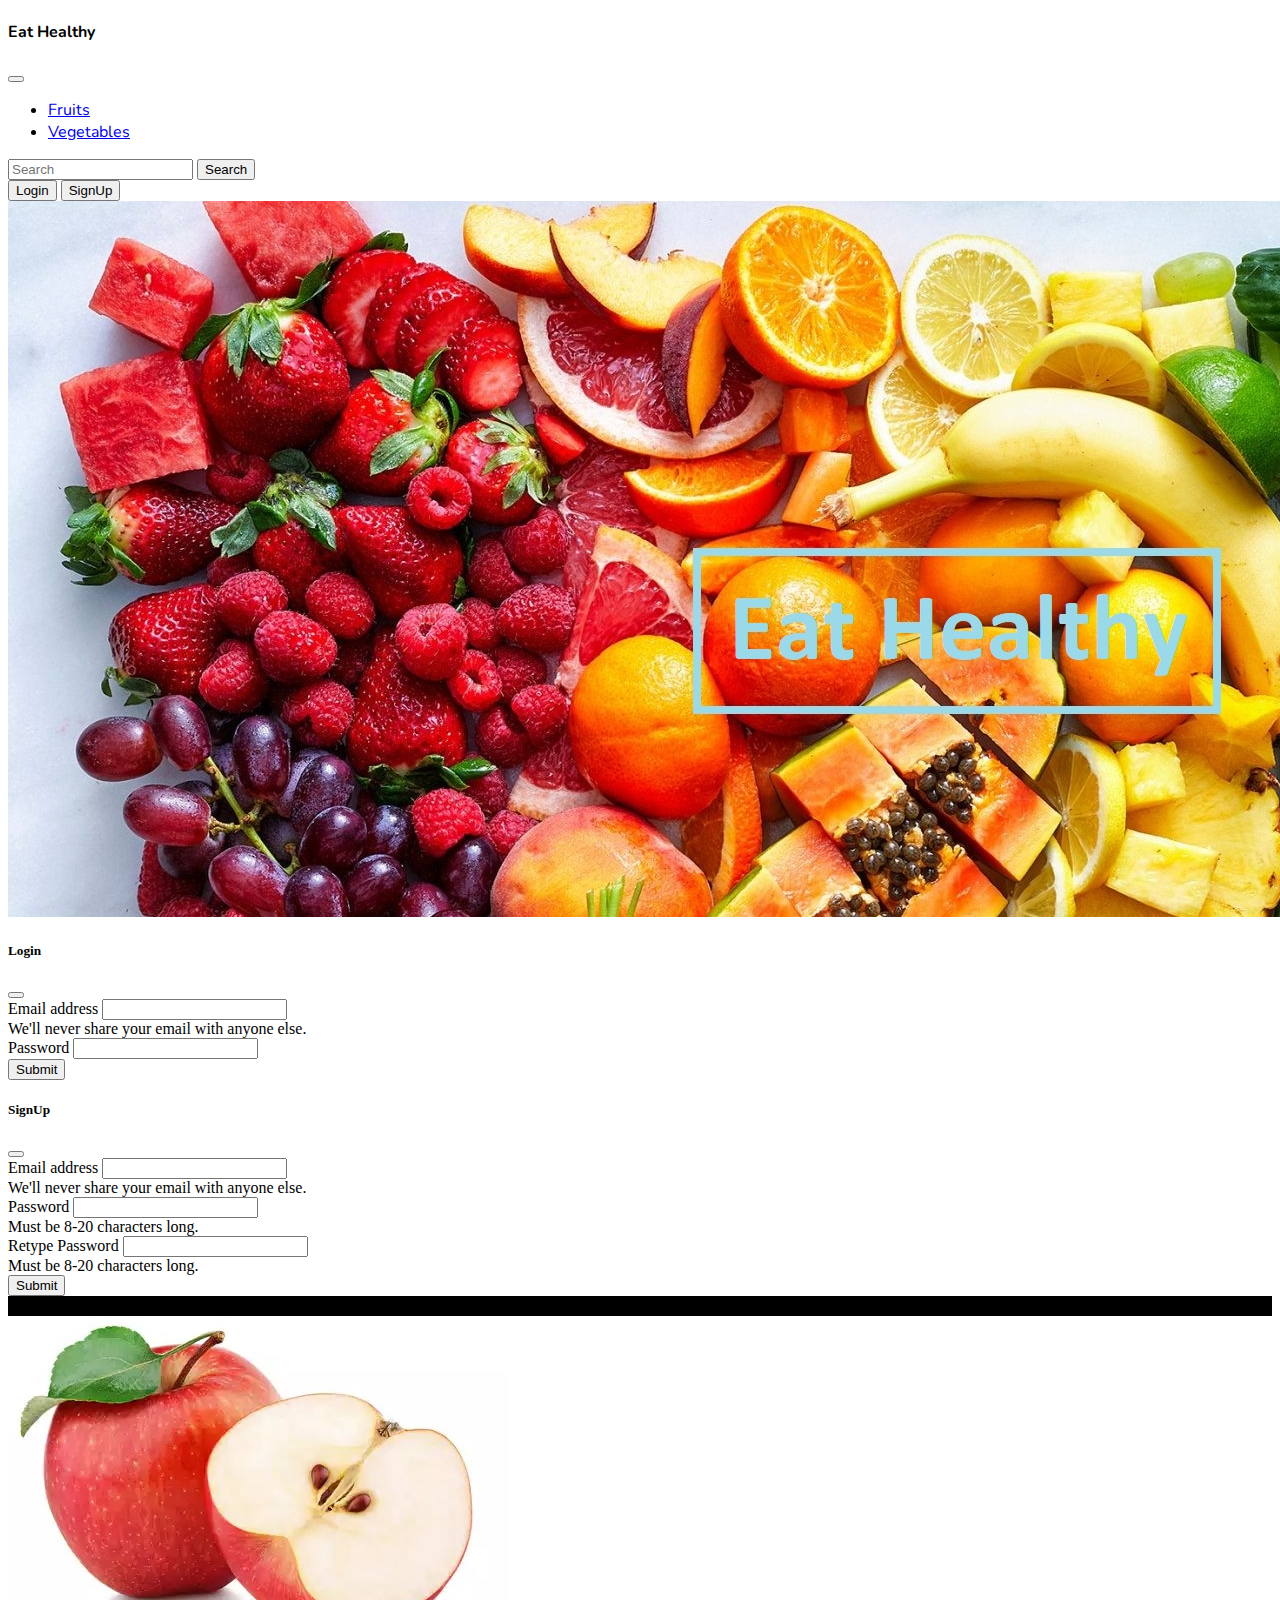
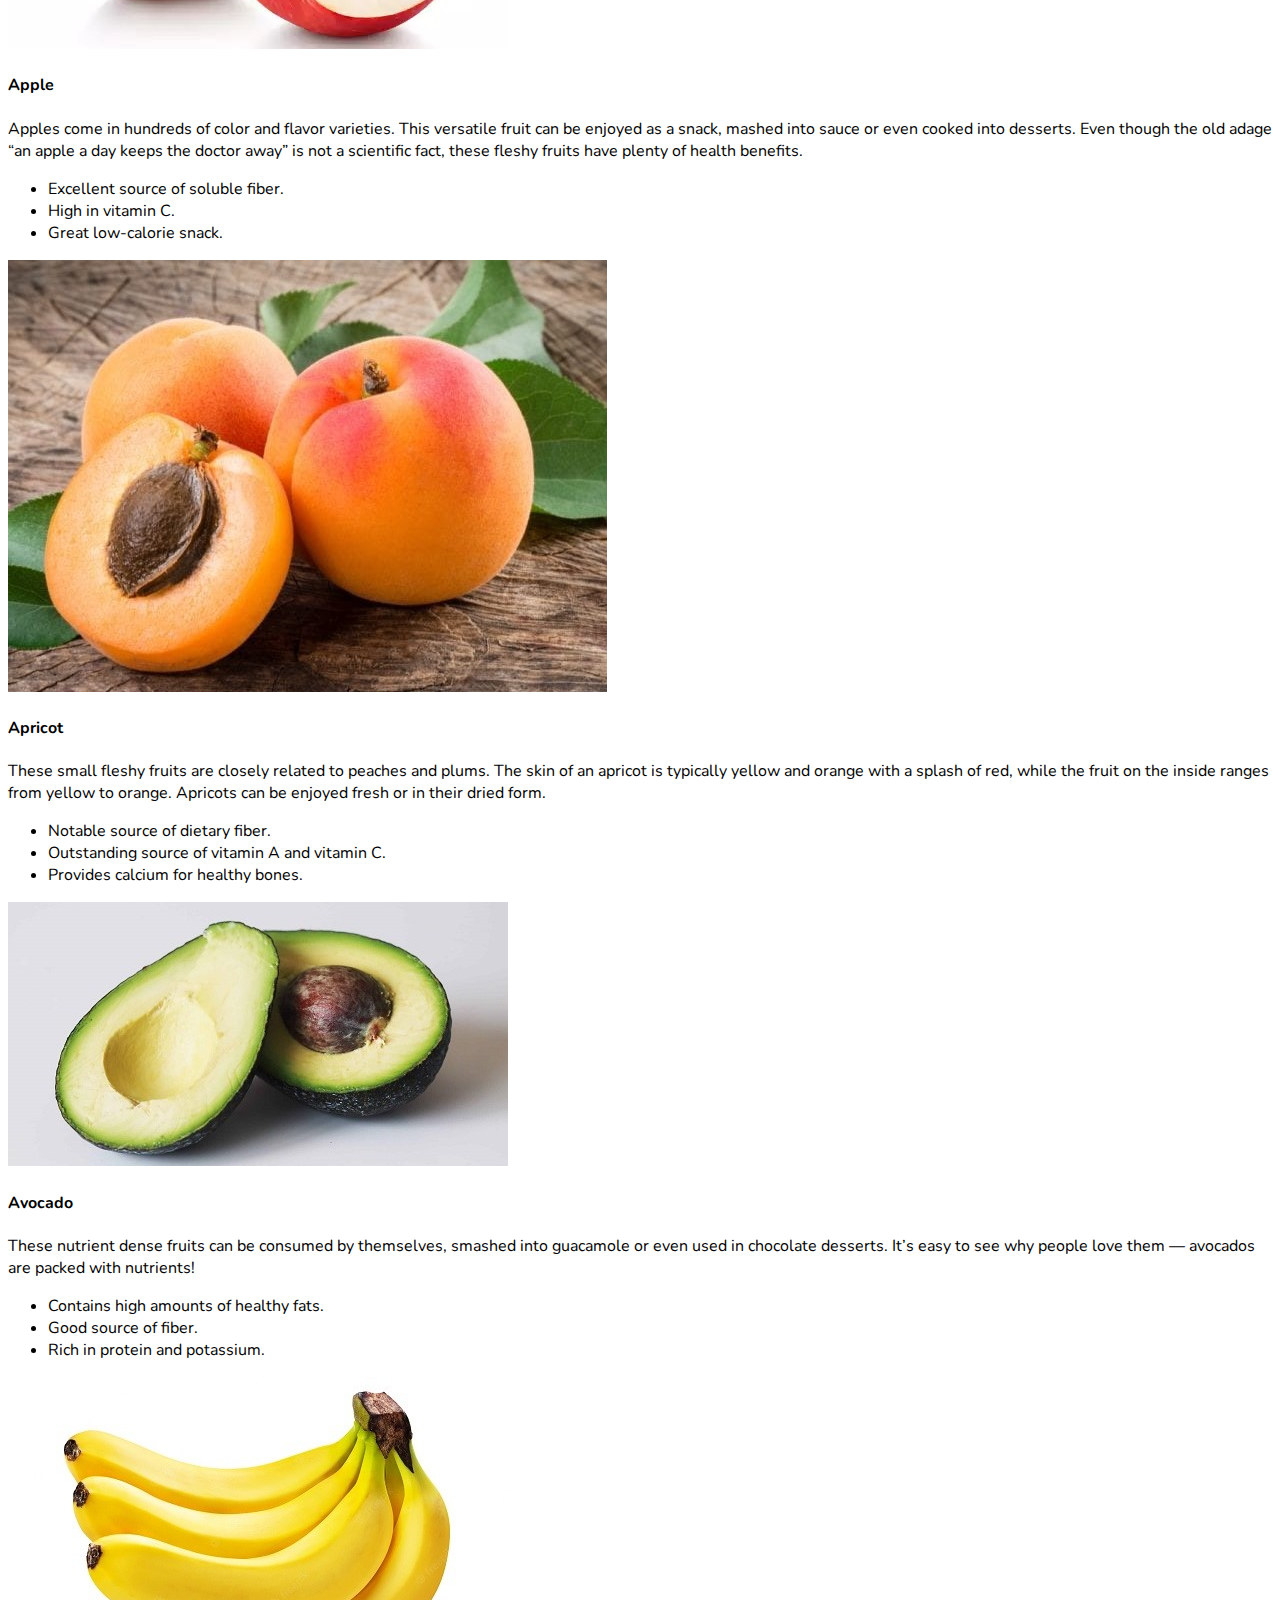
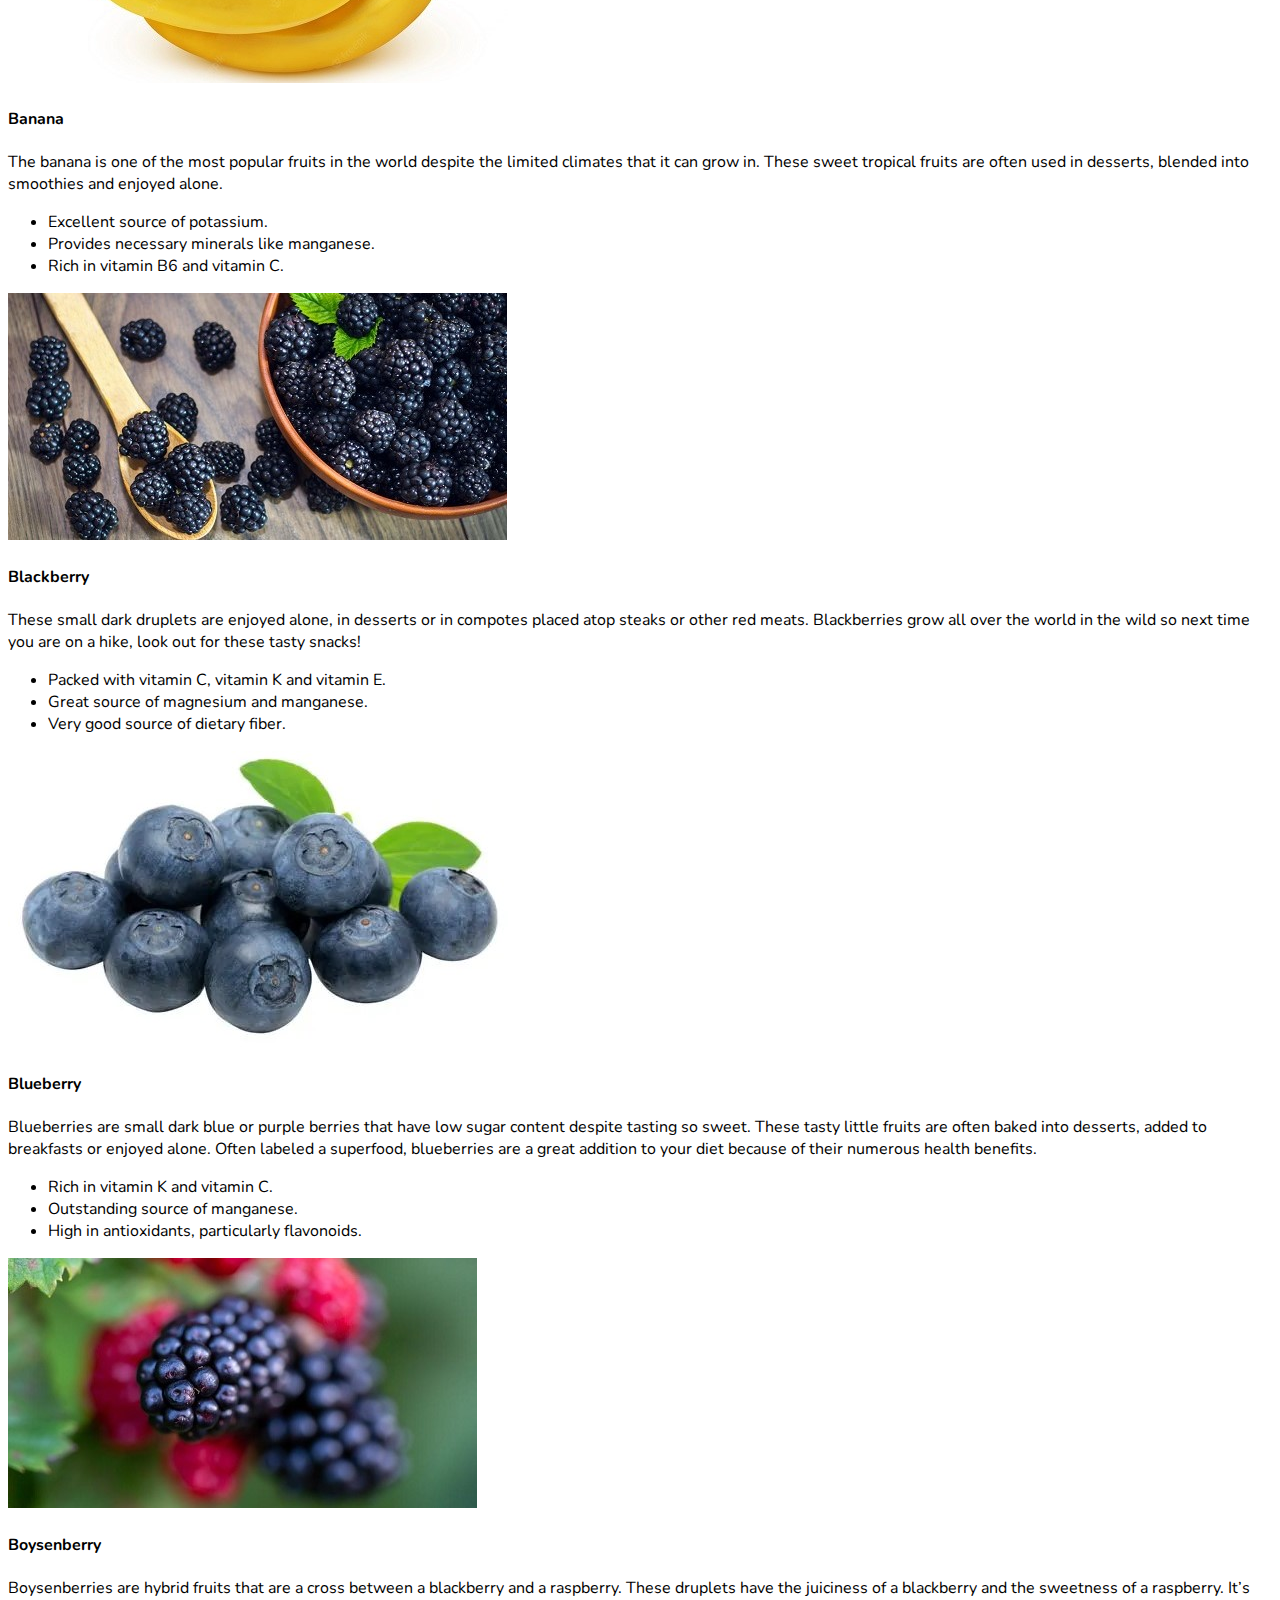
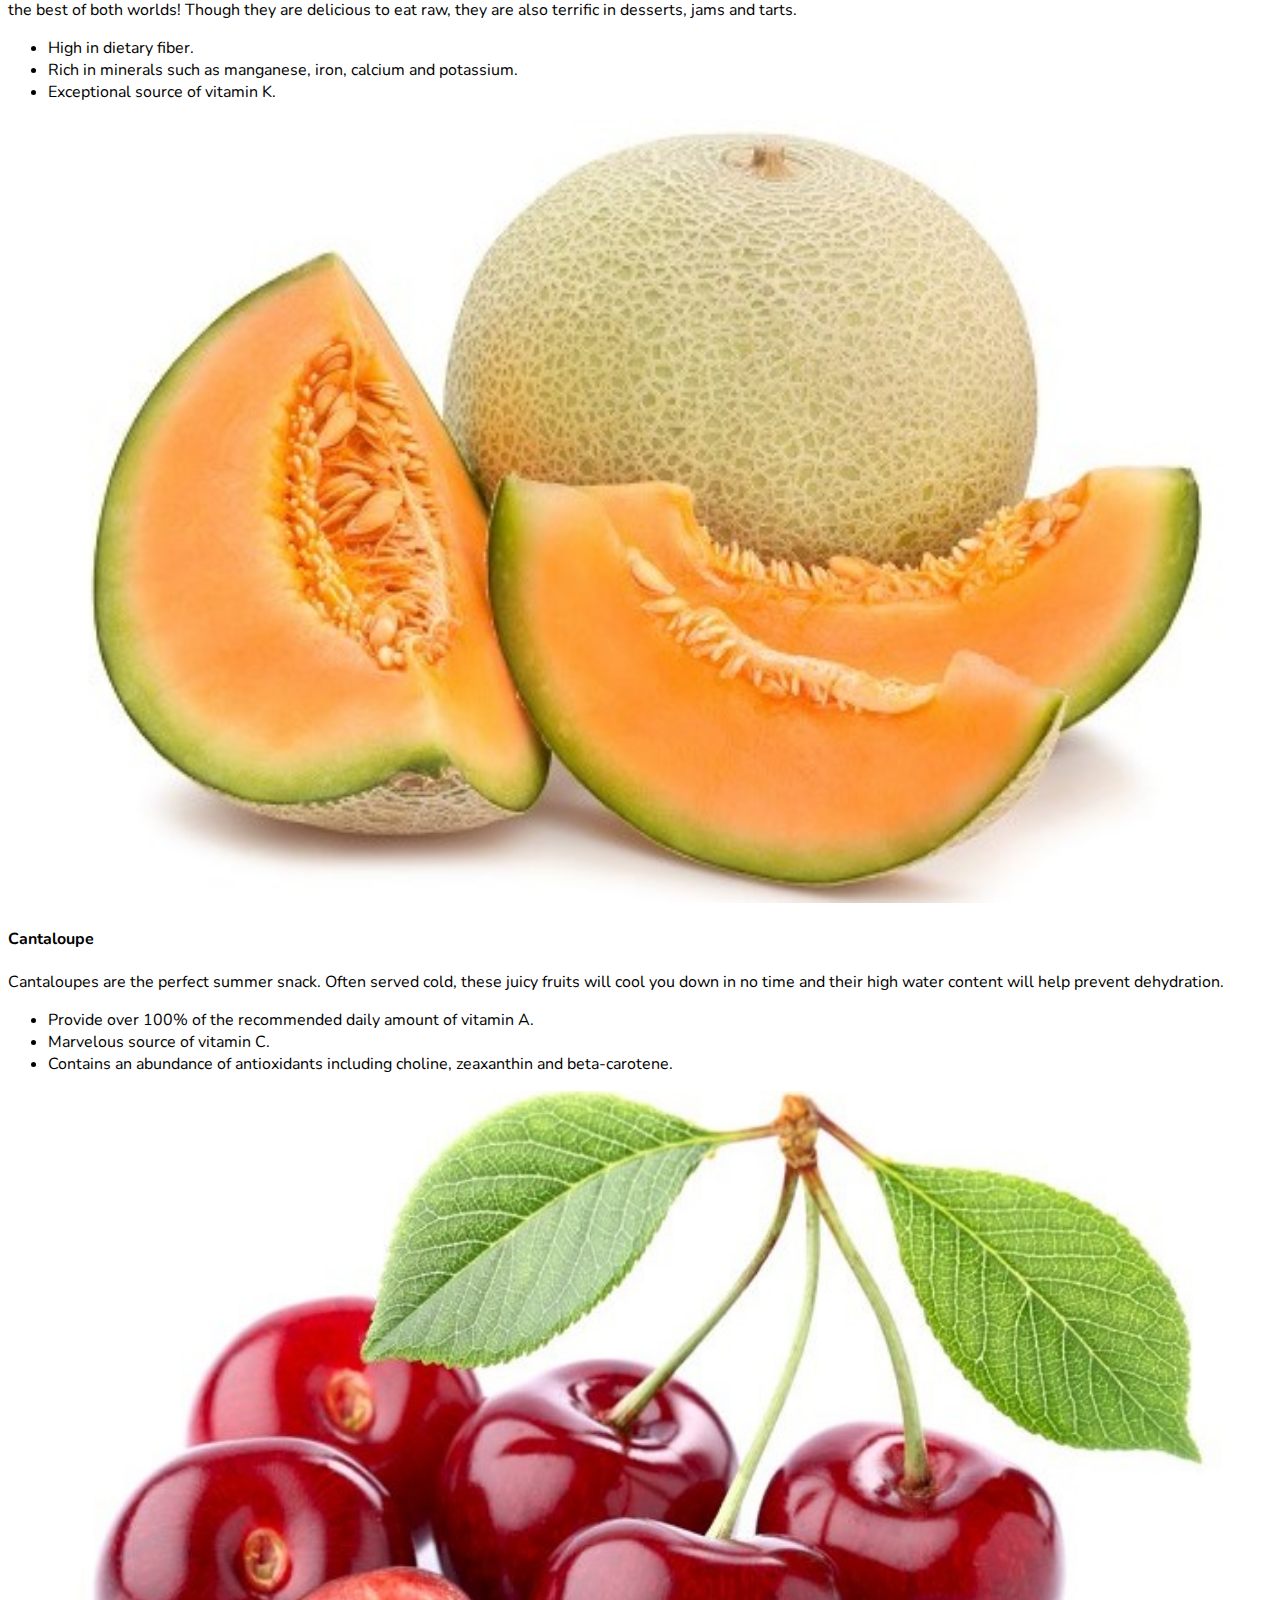
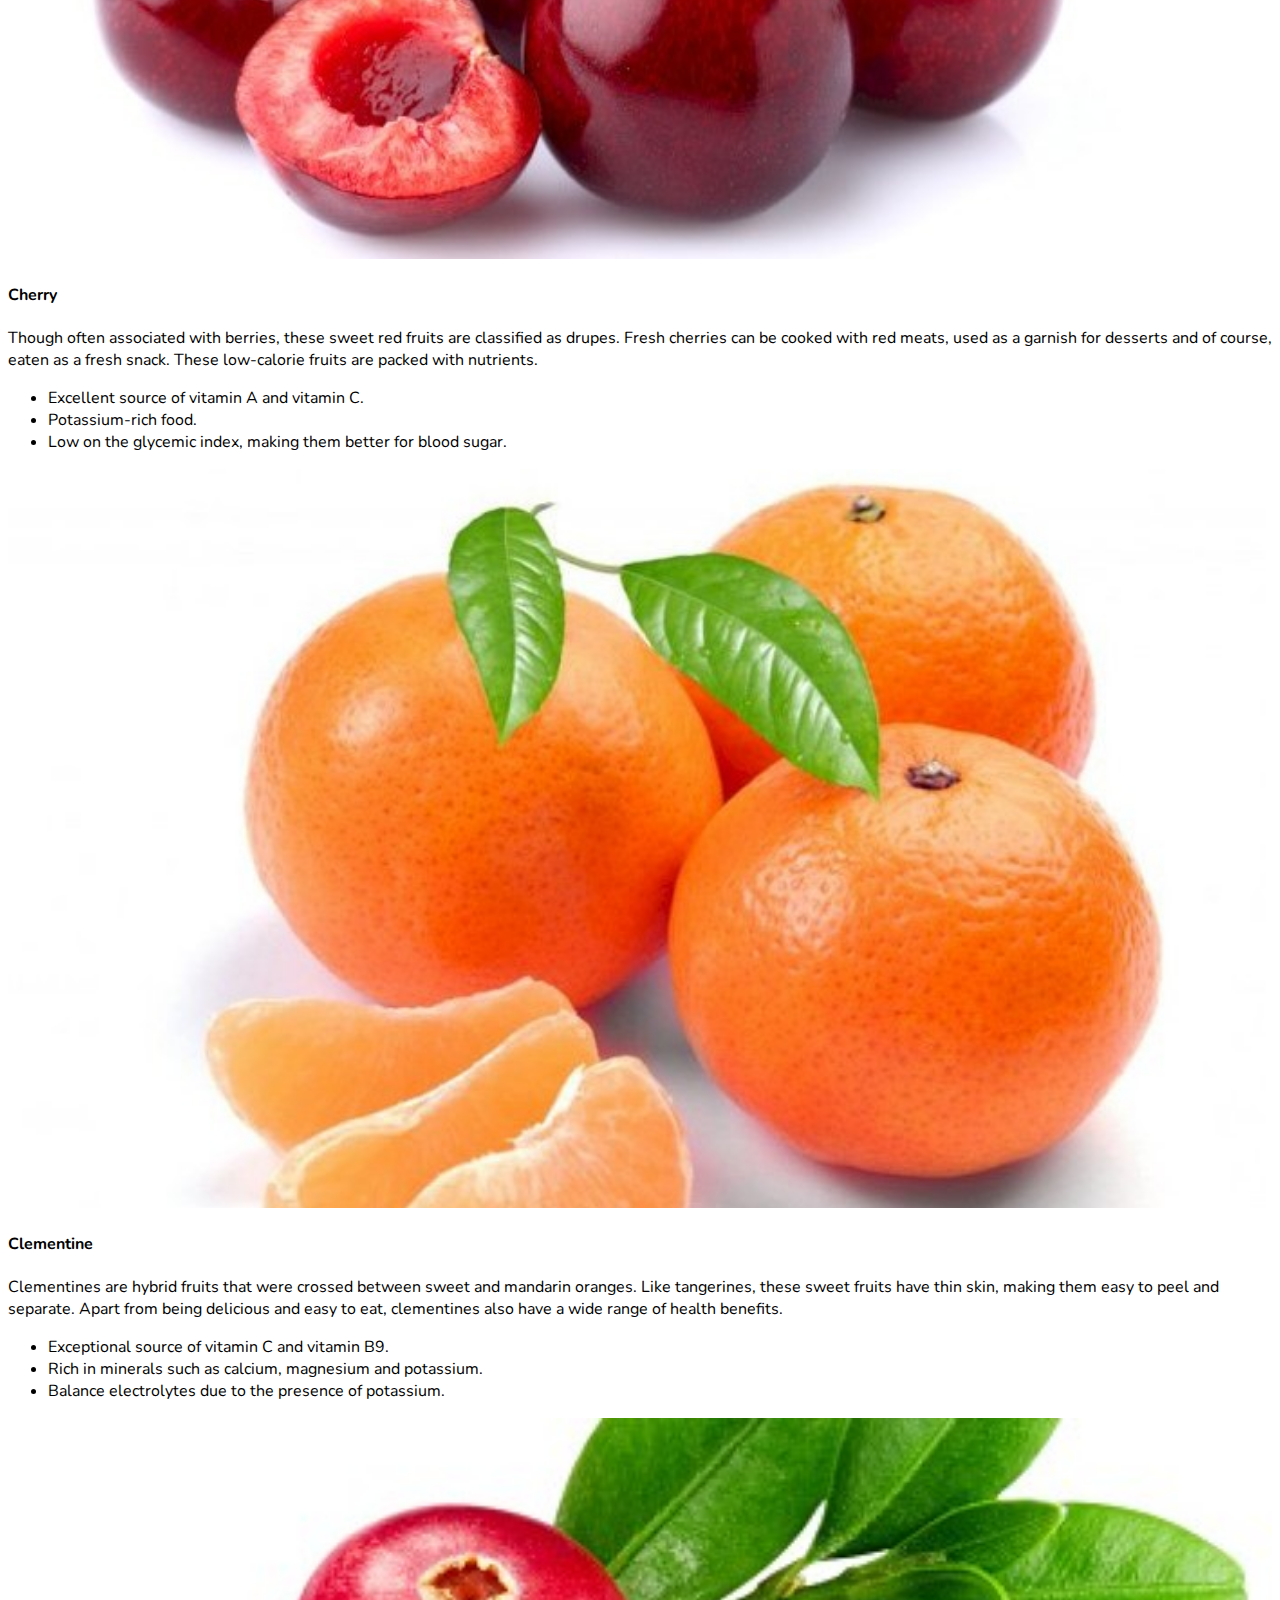
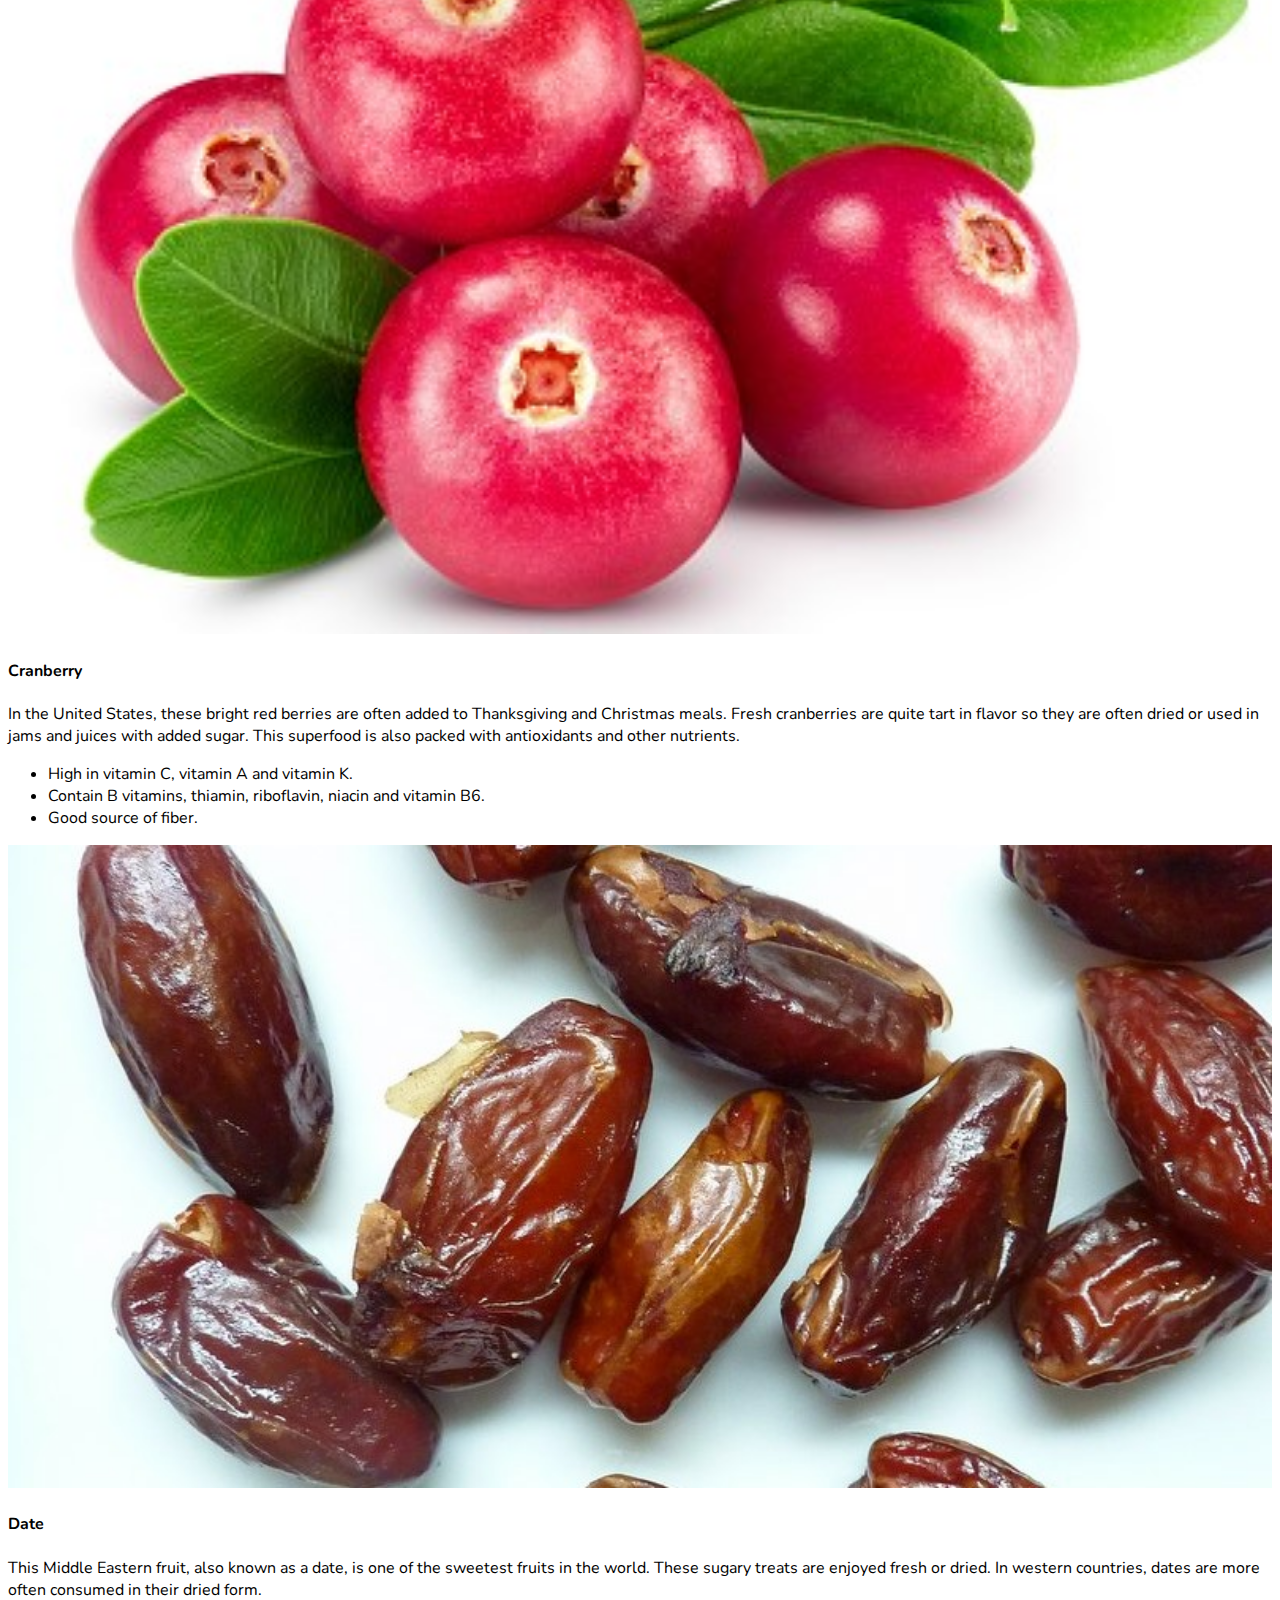
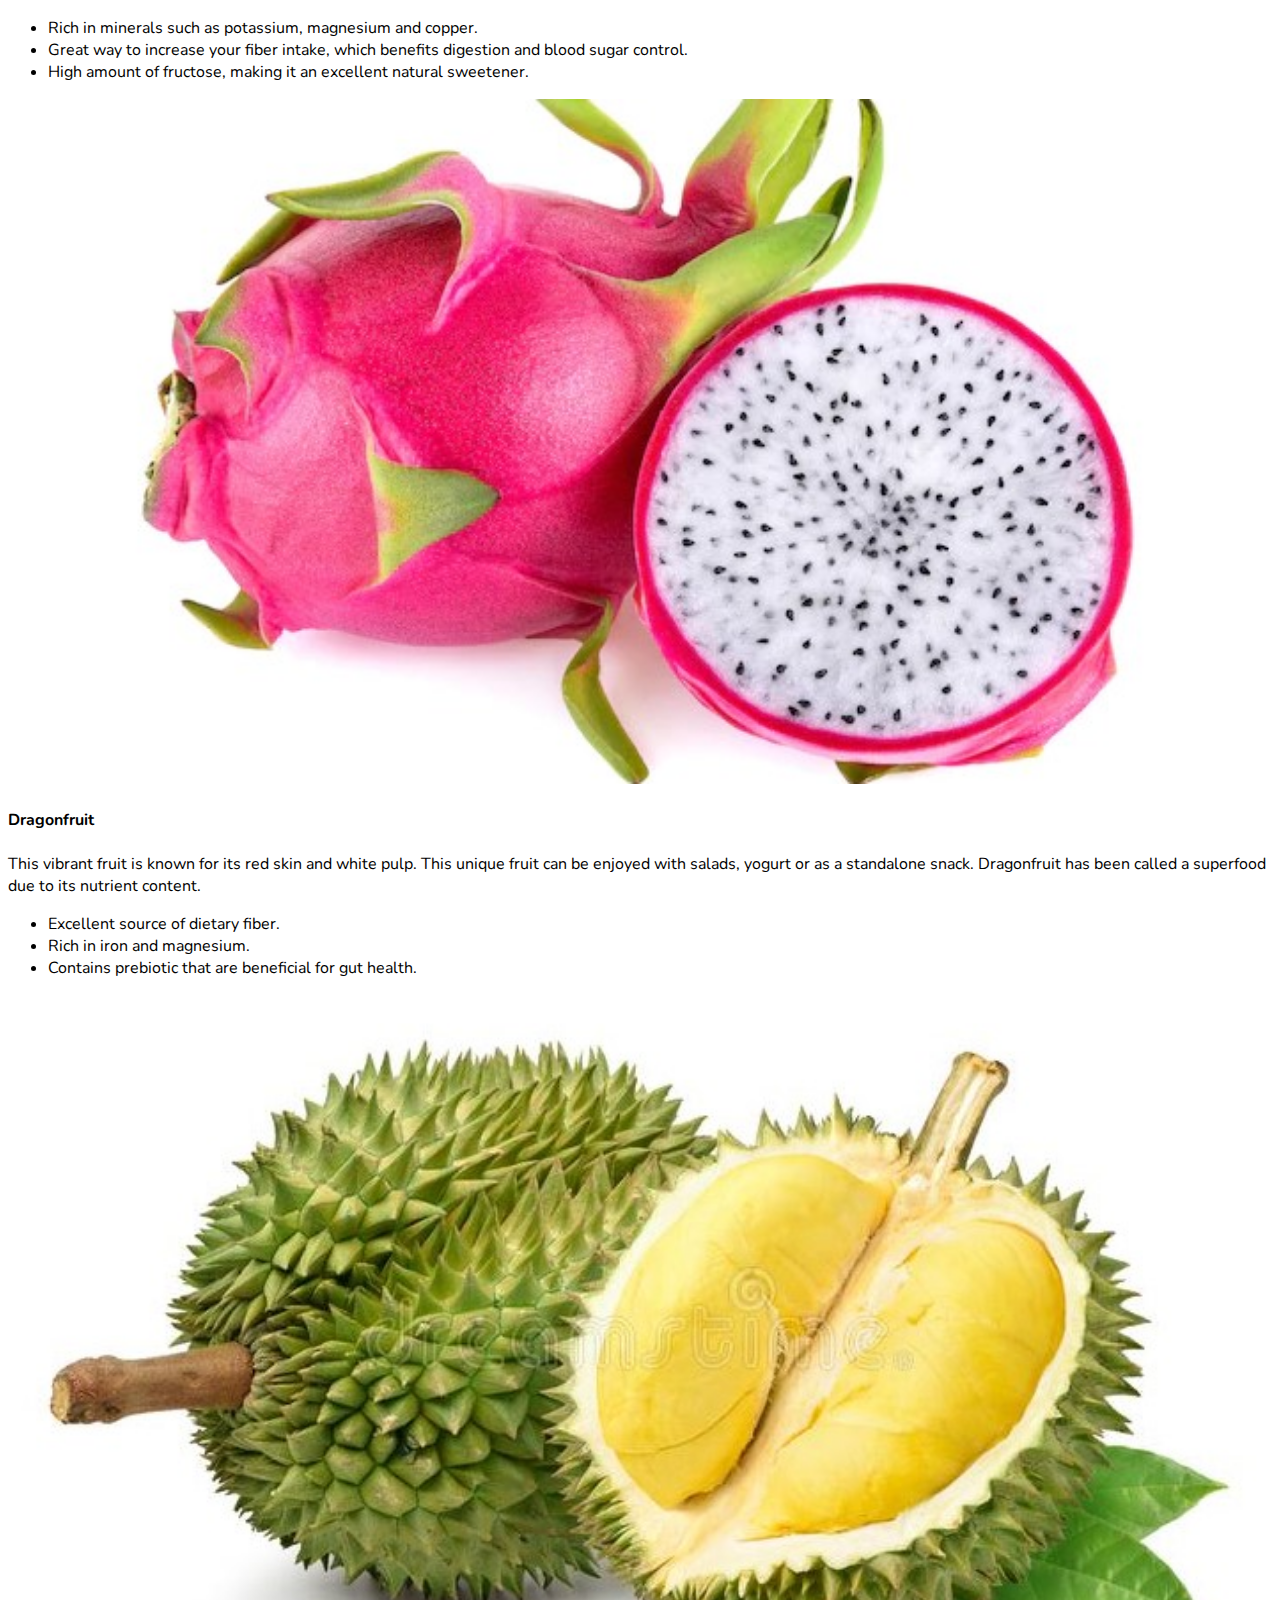
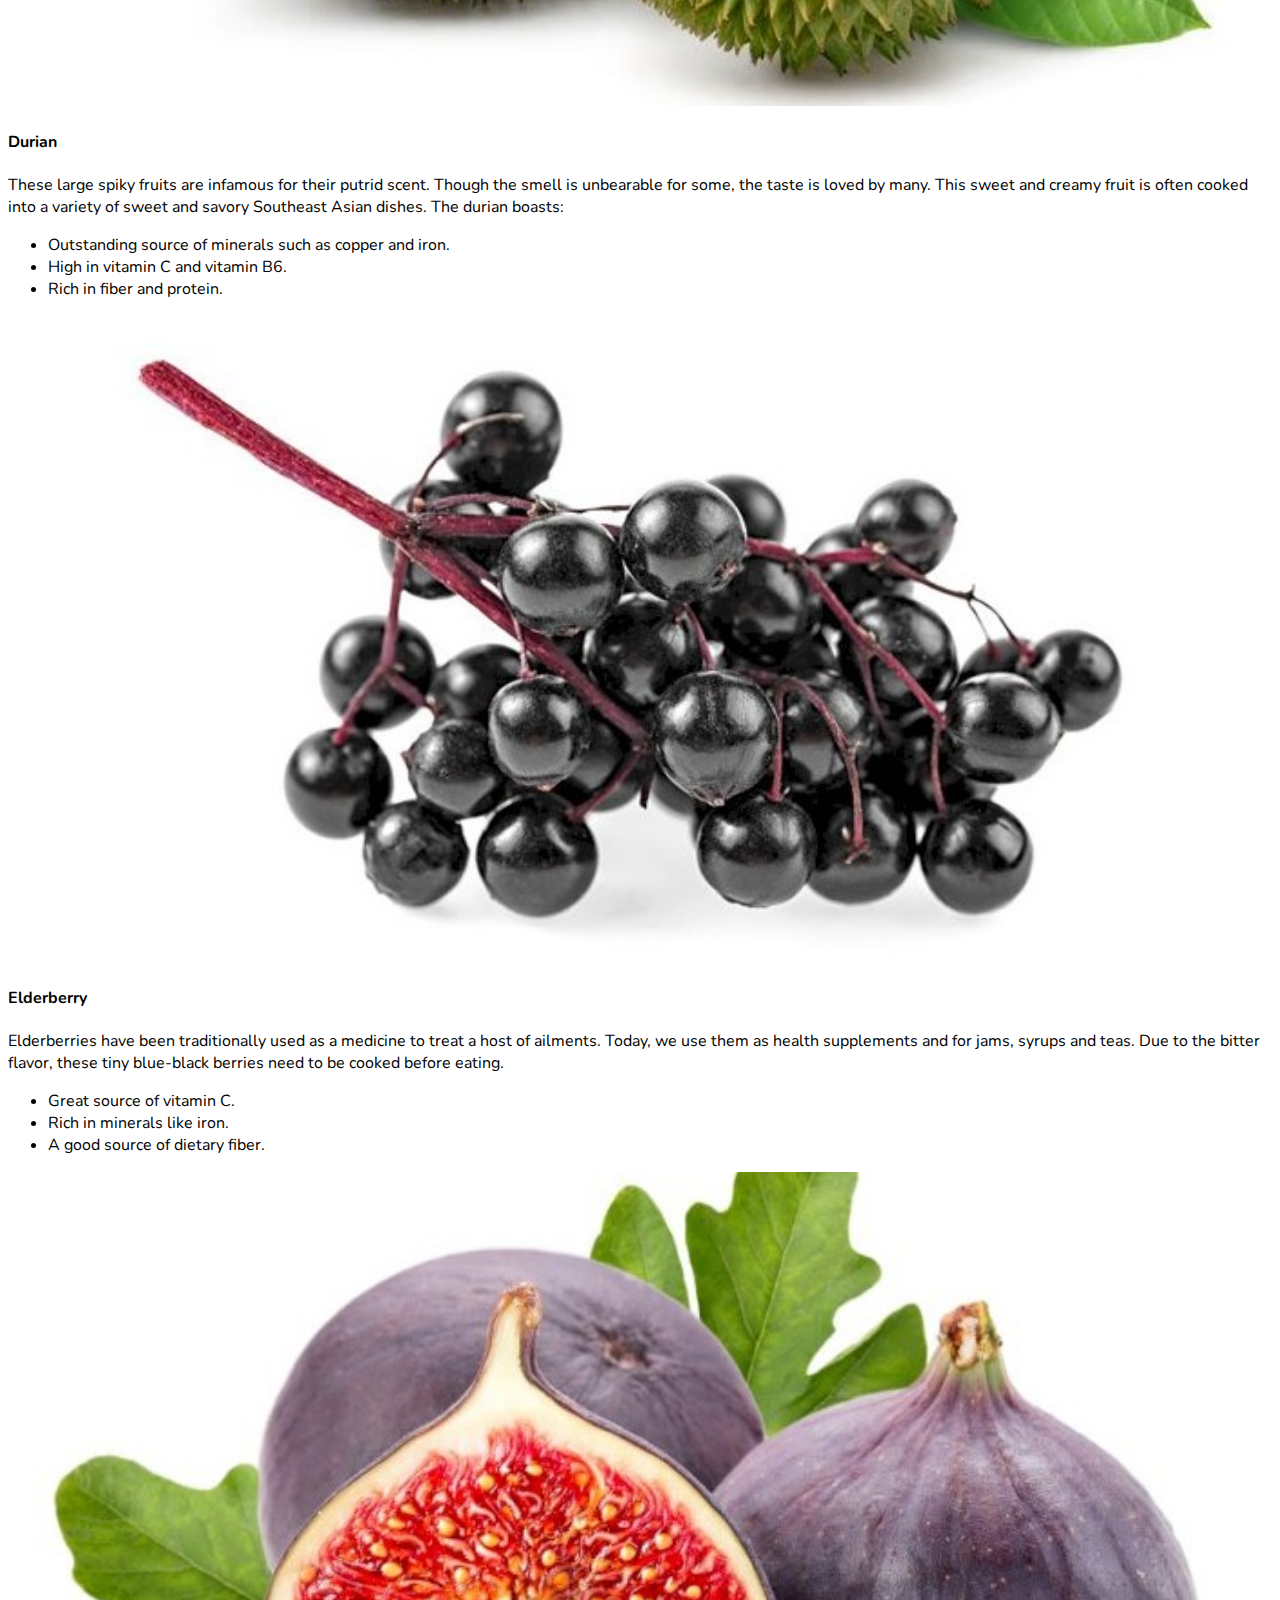
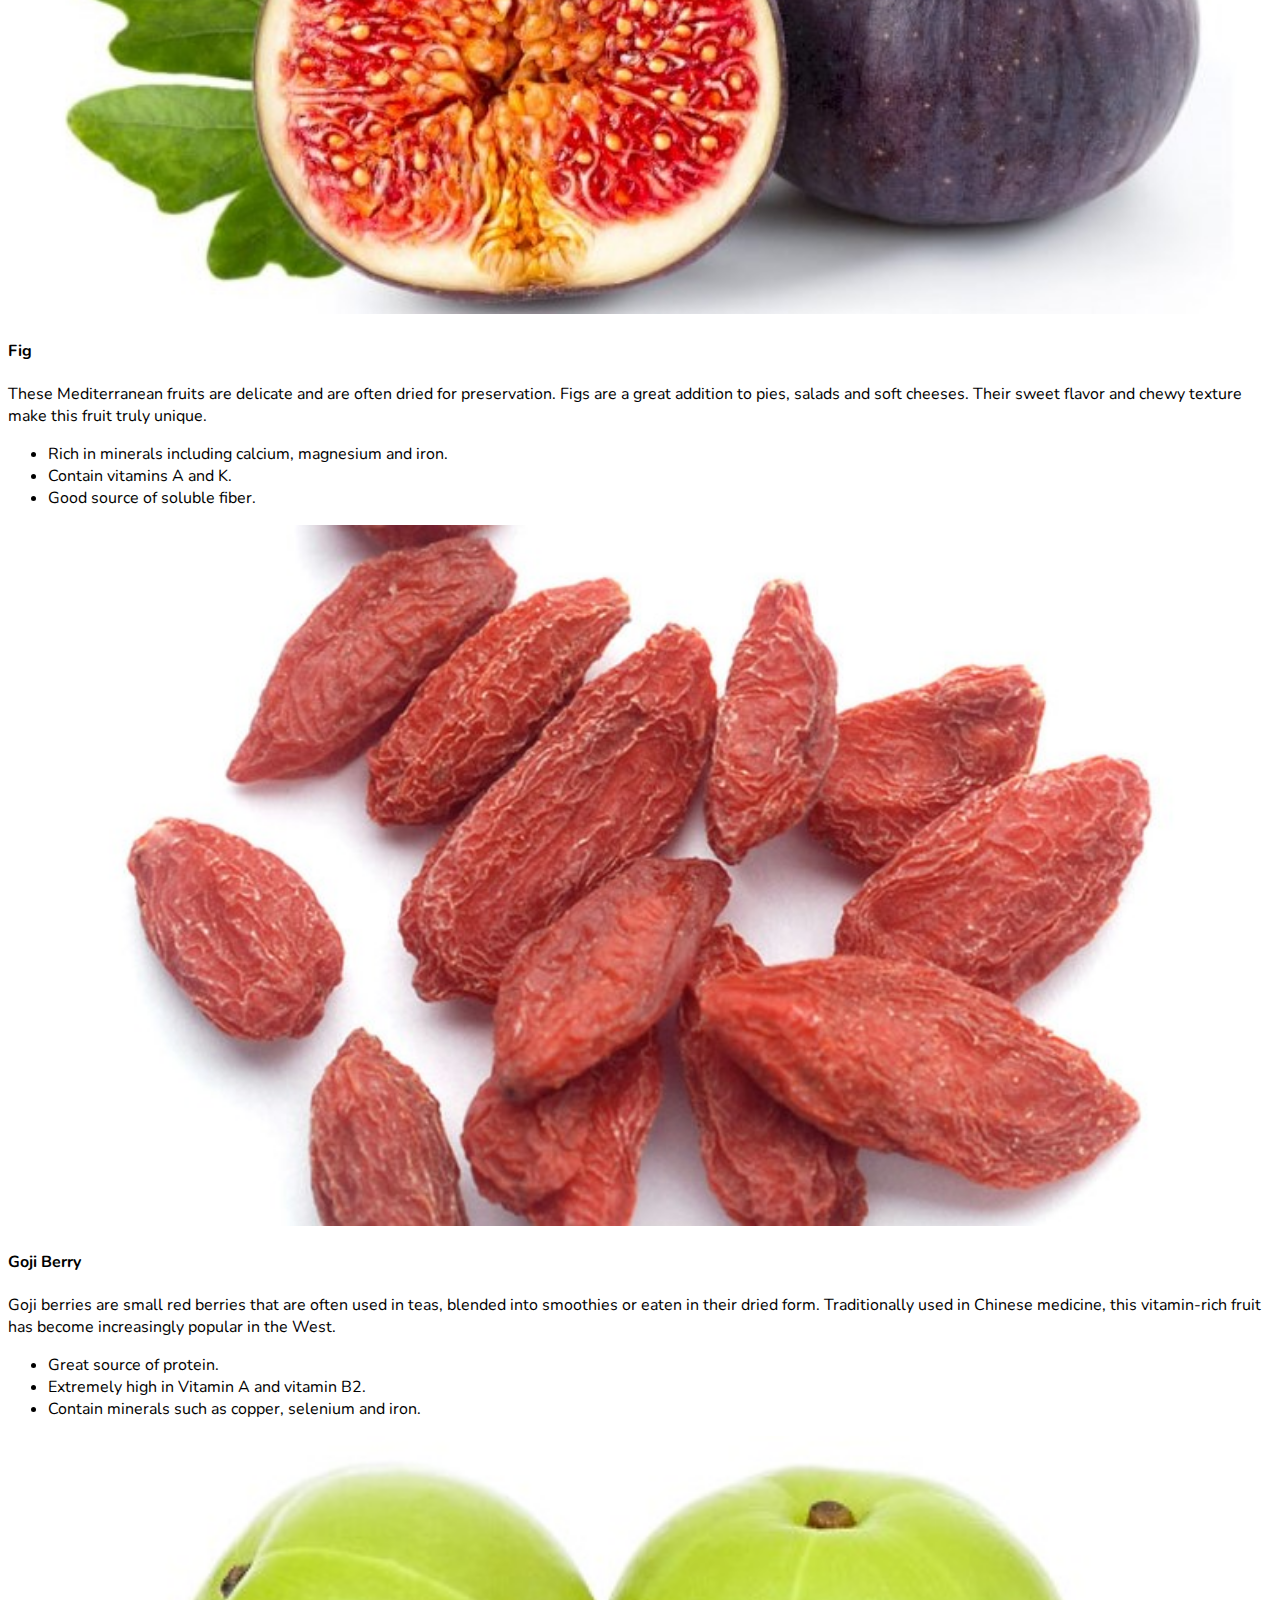
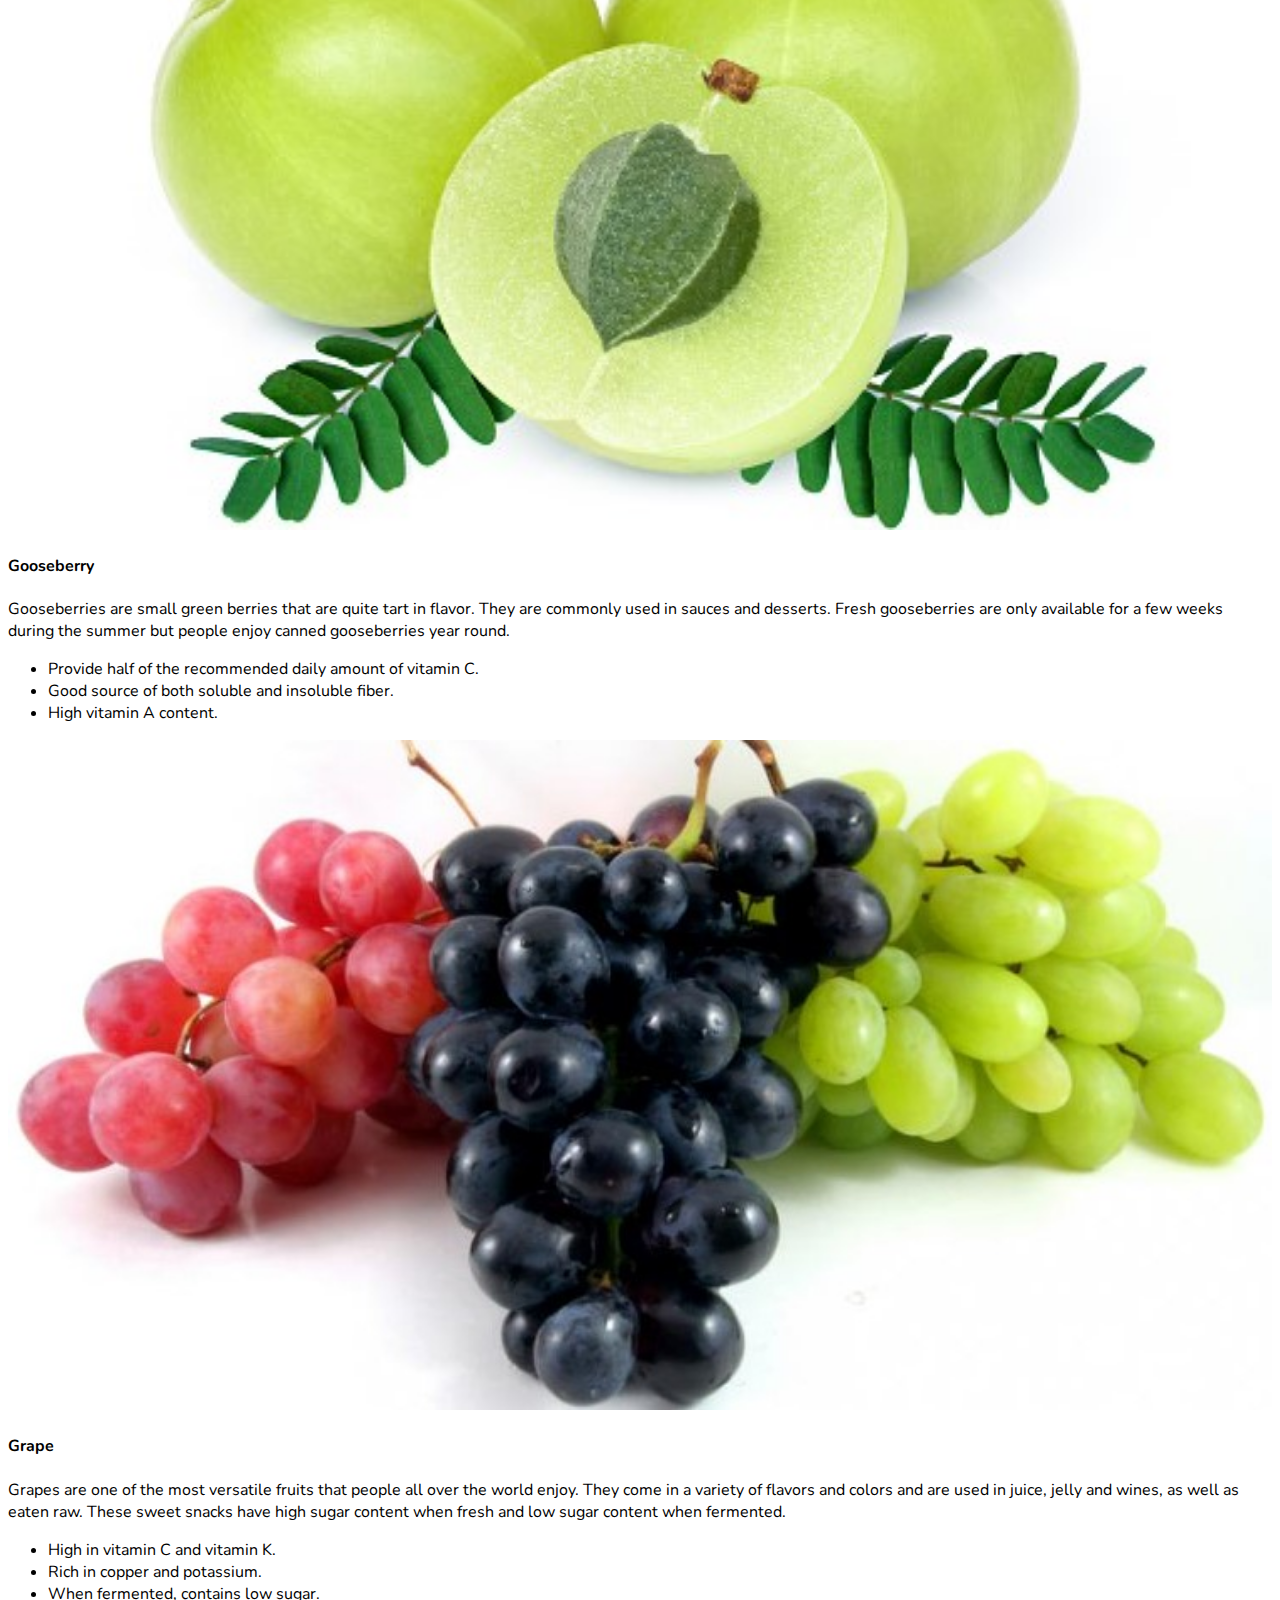
<file: index.html>
<!doctype html>
<html lang="en">

<head>
    <meta charset="utf-8">
    <meta name="viewport" content="width=device-width, initial-scale=1">
    <title>Eat Healthy</title>
    <link href="https://cdn.jsdelivr.net/npm/bootstrap@5.2.0/dist/css/bootstrap.min.css" rel="stylesheet"
        integrity="sha384-gH2yIJqKdNHPEq0n4Mqa/HGKIhSkIHeL5AyhkYV8i59U5AR6csBvApHHNl/vI1Bx" crossorigin="anonymous">
    <link rel="stylesheet" href="/style.css">
</head>

<body  class="bg-dark">
    <nav class="navbar navbar-expand-lg navbar-dark">
        <div class="container-fluid">
            <h4 class="text-success">Eat Healthy</h4>
            <button class="navbar-toggler" type="button" data-bs-toggle="collapse"
                data-bs-target="#navbarSupportedContent" aria-controls="navbarSupportedContent" aria-expanded="false"
                aria-label="Toggle navigation">
                <span class="navbar-toggler-icon"></span>
            </button>
            <div class="collapse navbar-collapse" id="navbarSupportedContent">
                <ul class="navbar-nav me-auto mb-2 mb-lg-0">
                    <li class="nav-item">
                        <a class="nav-link active" aria-current="page" href="#">Fruits</a>
                    </li>
                    <li class="nav-item">
                        <a class="nav-link" href="./vegetables.html">Vegetables</a>
                    </li>
                </ul>
                <form class="d-flex" role="search">
                    <input class="form-control me-2" type="search" placeholder="Search" aria-label="Search">
                    <button class="btn btn-outline-success" type="submit">Search</button>
                </form>
                <div class="mx-3">
                    <button class="btn btn-primary" data-bs-toggle="modal" data-bs-target="#LoginModal">Login</button>
                    <button class="btn btn-primary" data-bs-toggle="modal" data-bs-target="#SignUpModal">SignUp</button>
                </div>            
            </div>
        </div>
    </nav>
    <img src="./images/fruits21.jpg" class="img-fluid" alt="Fruits">

    <!-- Login Modal -->
<div class="modal fade" id="LoginModal" tabindex="-1" aria-labelledby="LoginModalLabel" aria-hidden="true">
    <div class="modal-dialog modal-dialog-centered">
      <div class="modal-content">
        <div class="modal-header">
          <h5 class="modal-title" id="LoginModalLabel">Login</h5>
          <button type="button" class="btn-close" data-bs-dismiss="modal" aria-label="Close"></button>
        </div>
        <div class="modal-body">
            <form>
                <div class="mb-3">
                  <label for="exampleInputEmail1" class="form-label">Email address</label>
                  <input type="email" class="form-control" id="exampleInputEmail1" aria-describedby="emailHelp">
                  <div id="emailHelp" class="form-text">We'll never share your email with anyone else.</div>
                </div>
                <div class="mb-3">
                  <label for="exampleInputPassword1" class="form-label">Password</label>
                  <input type="password" class="form-control" id="exampleInputPassword1">
                </div>
                <button type="submit" class="btn btn-primary">Submit</button>
              </form>
        </div>
      </div>
    </div>
  </div>
  
  <!-- SignUpModal -->
  <div class="modal fade" id="SignUpModal" tabindex="-1" aria-labelledby="SignUpModalLabel" aria-hidden="true">
    <div class="modal-dialog modal-dialog-centered">
      <div class="modal-content">
        <div class="modal-header">
          <h5 class="modal-title" id="SignUpModalLabel">SignUp</h5>
          <button type="button" class="btn-close" data-bs-dismiss="modal" aria-label="Close"></button>
        </div>
        <div class="modal-body">
            <form>
                <div class="mb-3">
                  <label for="exampleInputEmail1" class="form-label">Email address</label>
                  <input type="email" class="form-control" id="exampleInputEmail1" aria-describedby="emailHelp">
                  <div id="emailHelp" class="form-text">We'll never share your email with anyone else.</div>
                </div>
                <div class="mb-3">
                  <label for="exampleInputPassword1" class="form-label">Password</label>
                  <input type="password" class="form-control" id="exampleInputPassword1">
                  <div class="col-auto">
                    <span id="passwordHelpInline" class="form-text">
                      Must be 8-20 characters long.
                    </span>
                  </div>                
                </div>
                <div class="mb-3">
                    <label for="exampleInputPassword1" class="form-label">Retype Password</label>
                    <input type="password" class="form-control" id="exampleInputPassword1">
                    <div class="col-auto">
                        <span id="passwordHelpInline" class="form-text">
                          Must be 8-20 characters long.
                        </span>
                      </div>                    
                  </div>
                <button type="submit" class="btn btn-primary">Submit</button>
              </form>
        </div>
      </div>
    </div>
  </div>

    <div class="album py-5 bg-dark" style="border-top-style: solid;border-top-width: 20px;">
        <div class="container">

            <div class="row row-cols-1 row-cols-sm-2 row-cols-md-3 g-3">
                <div class="col">
                    <div class="card shadow-sm h-100 bg-dark">
                        <img src="./images/apple.jpg" alt="Apples" class="bd-placeholder-img card-img-top img-fluid"
                            preserveAspectRatio="xMidYMid slice" focusable="false">

                        <div class="card-body text-bg-dark">
                            <h4>Apple</h4>
                            <p class="card-text">Apples come in hundreds of color and flavor varieties. This versatile
                                fruit can be enjoyed as a snack, mashed into sauce or even cooked into desserts. Even
                                though the old adage “an apple a day keeps the doctor away” is not a scientific fact,
                                these fleshy fruits have plenty of health benefits.</p>
                            <ul>
                                <li>Excellent source of soluble fiber.</li>
                                <li>High in vitamin C.</li>
                                <li>Great low-calorie snack.</li>
                            </ul>
                        </div>
                    </div>
                </div>
                <div class="col">
                    <div class="card shadow-sm h-100 bg-dark"> <img src="./images/Apricot2.jpg" alt="Apricot"
                            class="bd-placeholder-img card-img-top img-fluid" preserveAspectRatio="xMidYMid slice"
                            focusable="false">

                        <div class="card-body text-bg-dark">
                            <h4>Apricot</h4>
                            <p class="card-text">These small fleshy fruits are closely related to peaches and plums. The
                                skin of an apricot is typically yellow and orange with a splash of red, while the fruit
                                on the inside ranges from yellow to orange. Apricots can be enjoyed fresh or in their
                                dried form.</p>
                            <ul>
                                <li>Notable source of dietary fiber.</li>
                                <li>Outstanding source of vitamin A and vitamin C.</li>
                                <li>Provides calcium for healthy bones.</li>
                            </ul>
                        </div>
                    </div>
                </div>
                <div class="col">
                    <div class="card shadow-sm h-100 bg-dark"> <img src="./images/avocado2.jpg" alt="Avocado"
                            class="bd-placeholder-img card-img-top img-fluid" preserveAspectRatio="xMidYMid slice"
                            focusable="false">

                        <div class="card-body text-bg-dark">
                            <h4>Avocado</h4>
                            <p class="card-text">These nutrient dense fruits can be consumed by themselves, smashed into guacamole or even used in chocolate
                                desserts. It’s easy to see why people love them — avocados are packed with nutrients!
                            </p>
                            <ul>
                                <li>Contains high amounts of healthy fats.</li>
                                <li>Good source of fiber.</li>
                                <li>Rich in protein and potassium.</li>
                            </ul>
                        </div>
                    </div>
                </div>

                <div class="col">
                    <div class="card shadow-sm h-100 bg-dark"> <img src="./images/banana2.jpg" alt="Banana"
                            class="bd-placeholder-img card-img-top img-fluid" preserveAspectRatio="xMidYMid slice"
                            focusable="false">

                        <div class="card-body text-bg-dark">
                            <h4>Banana</h4>
                            <p class="card-text">The banana is one of the most popular fruits in the world despite the
                                limited climates that it can grow in. These sweet tropical fruits are often used in
                                desserts, blended into smoothies and enjoyed alone.</p>
                            <ul>
                                <li>Excellent source of potassium.</li>
                                <li>Provides necessary minerals like manganese.</li>
                                <li>Rich in vitamin B6 and vitamin C.</li>
                            </ul>
                        </div>
                    </div>
                </div>
                <div class="col">
                    <div class="card shadow-sm h-100 bg-dark"> <img src="./images/blackberry1.jpg" alt="Blackberry"
                            class="bd-placeholder-img card-img-top img-fluid" preserveAspectRatio="xMidYMid slice"
                            focusable="false">

                        <div class="card-body text-bg-dark">
                            <h4>Blackberry</h4>
                            <p class="card-text">These small dark druplets are enjoyed alone, in desserts or in compotes
                                placed atop steaks or other red meats. Blackberries grow all over the world in the wild
                                so next time you are on a hike, look out for these tasty snacks!</p>
                            <ul>
                                <li>Packed with vitamin C, vitamin K and vitamin E.</li>
                                <li>Great source of magnesium and manganese.</li>
                                <li>Very good source of dietary fiber.</li>
                            </ul>
                        </div>
                    </div>
                </div>
                <div class="col">
                    <div class="card shadow-sm h-100 bg-dark"> <img src="./images/blueberry2.jpg" alt="Blueberry"
                            class="bd-placeholder-img card-img-top img-fluid" preserveAspectRatio="xMidYMid slice"
                            focusable="false">

                        <div class="card-body text-bg-dark">
                            <h4>Blueberry</h4>
                            <p class="card-text">Blueberries are small dark blue or purple berries that have low sugar
                                content despite tasting so sweet. These tasty little fruits are often baked into
                                desserts, added to breakfasts or enjoyed alone. Often labeled a superfood, blueberries
                                are a great addition to your diet because of their numerous health benefits.</p>
                            <ul>
                                <li>Rich in vitamin K and vitamin C.</li>
                                <li>Outstanding source of manganese.</li>
                                <li>High in antioxidants, particularly flavonoids.</li>
                            </ul>
                        </div>
                    </div>
                </div>

                <div class="col">
                    <div class="card shadow-sm h-100 bg-dark"> <img src="./images/boysenberry1.jpg" alt="Boysenberry"
                            class="bd-placeholder-img card-img-top img-fluid" preserveAspectRatio="xMidYMid slice"
                            focusable="false">

                        <div class="card-body text-bg-dark">
                            <h4>Boysenberry</h4>
                            <p class="card-text">Boysenberries are hybrid fruits that are a cross between a blackberry
                                and a raspberry. These druplets have the juiciness of a blackberry and the sweetness of
                                a raspberry. It’s the best of both worlds! Though they are delicious to eat raw, they
                                are also terrific in desserts, jams and tarts.</p>
                            <ul>
                                <li>High in dietary fiber.</li>
                                <li>Rich in minerals such as manganese, iron, calcium and potassium.</li>
                                <li>Exceptional source of vitamin K.</li>
                            </ul>
                        </div>
                    </div>
                </div>
                <div class="col">
                    <div class="card shadow-sm h-100 bg-dark"> <img src="./images/Cantaloupe1.jpg" alt="Cantaloupe"
                            class="bd-placeholder-img card-img-top" width="100%" height="auto"
                            preserveAspectRatio="xMidYMid slice" focusable="false">

                        <div class="card-body text-bg-dark">
                            <h4>Cantaloupe</h4>
                            <p class="card-text">Cantaloupes are the perfect summer snack. Often served cold, these
                                juicy fruits will cool you down in no time and their high water content will help
                                prevent dehydration.</p>
                            <ul>
                                <li>Provide over 100% of the recommended daily amount of vitamin A.</li>
                                <li>Marvelous source of vitamin C.</li>
                                <li>Contains an abundance of antioxidants including choline, zeaxanthin and
                                    beta-carotene.</li>
                            </ul>
                        </div>
                    </div>
                </div>

                <div class="col">
                    <div class="card shadow-sm h-100 bg-dark"> <img src="./images/cherry1.jpg" alt="Cherry"
                            class="bd-placeholder-img card-img-top" width="100%" height="auto"
                            preserveAspectRatio="xMidYMid slice" focusable="false">

                        <div class="card-body text-bg-dark">
                            <h4>Cherry</h4>
                            <p class="card-text">Though often associated with berries, these sweet red fruits are
                                classified as drupes. Fresh cherries can be cooked with red meats, used as a garnish for
                                desserts and of course, eaten as a fresh snack. These low-calorie fruits are packed with
                                nutrients.</p>
                            <ul>
                                <li>Excellent source of vitamin A and vitamin C.</li>
                                <li>Potassium-rich food.</li>
                                <li>Low on the glycemic index, making them better for blood sugar.</li>
                            </ul>
                        </div>
                    </div>
                </div>

                <div class="col">
                    <div class="card shadow-sm h-100 bg-dark"> <img src="./images/clementine1.jpg" alt="Clementine"
                            class="bd-placeholder-img card-img-top" width="100%" height="auto"
                            preserveAspectRatio="xMidYMid slice" focusable="false">

                        <div class="card-body text-bg-dark">
                            <h4>Clementine</h4>
                            <p class="card-text">Clementines are hybrid fruits that were crossed between sweet and
                                mandarin oranges. Like tangerines, these sweet fruits have thin skin, making them easy
                                to peel and separate. Apart from being delicious and easy to eat, clementines also have
                                a wide range of health benefits.</p>
                            <ul>
                                <li>Exceptional source of vitamin C and vitamin B9.</li>
                                <li>Rich in minerals such as calcium, magnesium and potassium.</li>
                                <li>Balance electrolytes due to the presence of potassium.</li>
                            </ul>
                        </div>
                    </div>
                </div>

                <div class="col">
                    <div class="card shadow-sm h-100 bg-dark"> <img src="./images/cranberry1.jpg" alt="Cranberry"
                            class="bd-placeholder-img card-img-top" width="100%" height="auto"
                            preserveAspectRatio="xMidYMid slice" focusable="false">

                        <div class="card-body text-bg-dark">
                            <h4>Cranberry</h4>
                            <p class="card-text">In the United States, these bright red berries are often added to
                                Thanksgiving and Christmas meals. Fresh cranberries are quite tart in flavor so they are
                                often dried or used in jams and juices with added sugar. This superfood is also packed
                                with antioxidants and other nutrients.</p>
                            <ul>
                                <li>High in vitamin C, vitamin A and vitamin K.</li>
                                <li>Contain B vitamins, thiamin, riboflavin, niacin and vitamin B6.</li>
                                <li>Good source of fiber.</li>
                            </ul>
                        </div>
                    </div>
                </div>

                <div class="col">
                    <div class="card shadow-sm h-100 bg-dark"> <img src="./images/Dates1.jpg" alt="Date"
                            class="bd-placeholder-img card-img-top" width="100%" height="auto"
                            preserveAspectRatio="xMidYMid slice" focusable="false">

                        <div class="card-body text-bg-dark">
                            <h4>Date</h4>
                            <p class="card-text">This Middle Eastern fruit, also known as a date, is one of the sweetest
                                fruits in the world. These sugary treats are enjoyed fresh or dried. In western
                                countries, dates are more often consumed in their dried form.</p>
                            <ul>
                                <li>Rich in minerals such as potassium, magnesium and copper.</li>
                                <li>Great way to increase your fiber intake, which benefits digestion and blood sugar
                                    control.</li>
                                <li>High amount of fructose, making it an excellent natural sweetener.</li>
                            </ul>
                        </div>
                    </div>
                </div>

                <div class="col">
                    <div class="card shadow-sm h-100 bg-dark"> <img src="./images/Dragonfruit1.jpg" alt="Dragonfruit"
                            class="bd-placeholder-img card-img-top" width="100%" height="auto"
                            preserveAspectRatio="xMidYMid slice" focusable="false">

                        <div class="card-body text-bg-dark">
                            <h4>Dragonfruit</h4>
                            <p class="card-text">This vibrant fruit is known for its red skin and white pulp. This
                                unique fruit can be enjoyed with salads, yogurt or as a standalone snack. Dragonfruit
                                has been called a superfood due to its nutrient content.</p>
                            <ul>
                                <li>Excellent source of dietary fiber.</li>
                                <li>Rich in iron and magnesium.</li>
                                <li>Contains prebiotic that are beneficial for gut health.</li>
                            </ul>
                        </div>
                    </div>
                </div>
                <div class="col">
                    <div class="card shadow-sm h-100 bg-dark"> <img src="./images/durian1.jpg" alt="Durian"
                            class="bd-placeholder-img card-img-top" width="100%" height="auto"
                            preserveAspectRatio="xMidYMid slice" focusable="false">

                        <div class="card-body text-bg-dark">
                            <h4>Durian</h4>
                            <p class="card-text">These large spiky fruits are infamous for their putrid scent. Though
                                the smell is unbearable for some, the taste is loved by many. This sweet and creamy
                                fruit is often cooked into a variety of sweet and savory Southeast Asian dishes. The
                                durian boasts:</p>
                            <ul>
                                <li>Outstanding source of minerals such as copper and iron.</li>
                                <li>High in vitamin C and vitamin B6.</li>
                                <li>Rich in fiber and protein.</li>
                            </ul>
                        </div>
                    </div>
                </div>
                <div class="col">
                    <div class="card shadow-sm h-100 bg-dark"> <img src="./images/Elderberry1.jpg" alt="Elderberry"
                            class="bd-placeholder-img card-img-top" width="100%" height="auto"
                            preserveAspectRatio="xMidYMid slice" focusable="false">

                        <div class="card-body text-bg-dark">
                            <h4>Elderberry</h4>
                            <p class="card-text">Elderberries have been traditionally used as a medicine to treat a host
                                of ailments. Today, we use them as health supplements and for jams, syrups and teas. Due
                                to the bitter flavor, these tiny blue-black berries need to be cooked before eating.</p>
                            <ul>
                                <li>Great source of vitamin C.</li>
                                <li>Rich in minerals like iron.</li>
                                <li>A good source of dietary fiber.</li>
                            </ul>
                        </div>
                    </div>
                </div>

                <div class="col">
                    <div class="card shadow-sm h-100 bg-dark"> <img src="./images/fig1.jpg" alt="Fig"
                            class="bd-placeholder-img card-img-top" width="100%" height="auto"
                            preserveAspectRatio="xMidYMid slice" focusable="false">

                        <div class="card-body text-bg-dark">
                            <h4>Fig</h4>
                            <p class="card-text">These Mediterranean fruits are delicate and are often dried for
                                preservation. Figs are a great addition to pies, salads and soft cheeses. Their sweet
                                flavor and chewy texture make this fruit truly unique.</p>
                            <ul>
                                <li>Rich in minerals including calcium, magnesium and iron.</li>
                                <li>Contain vitamins A and K.</li>
                                <li>Good source of soluble fiber.</li>
                            </ul>
                        </div>
                    </div>
                </div>
                <div class="col">
                    <div class="card shadow-sm h-100 bg-dark"> <img src="./images/gojiberries1.jpg" alt="Goji Berry"
                            class="bd-placeholder-img card-img-top" width="100%" height="auto"
                            preserveAspectRatio="xMidYMid slice" focusable="false">

                        <div class="card-body text-bg-dark">
                            <h4>Goji Berry</h4>
                            <p class="card-text">Goji berries are small red berries that are often used in teas, blended
                                into smoothies or eaten in their dried form. Traditionally used in Chinese medicine,
                                this vitamin-rich fruit has become increasingly popular in the West.</p>
                            <ul>
                                <li>Great source of protein.</li>
                                <li>Extremely high in Vitamin A and vitamin B2.</li>
                                <li>Contain minerals such as copper, selenium and iron.</li>
                            </ul>
                        </div>
                    </div>
                </div>
                <div class="col">
                    <div class="card shadow-sm h-100 bg-dark"> <img src="./images/Gooseberry1.jpg" alt="Gooseberry"
                            class="bd-placeholder-img card-img-top" width="100%" height="auto"
                            preserveAspectRatio="xMidYMid slice" focusable="false">

                        <div class="card-body text-bg-dark">
                            <h4>Gooseberry</h4>
                            <p class="card-text">Gooseberries are small green berries that are quite tart in flavor.
                                They are commonly used in sauces and desserts. Fresh gooseberries are only available for
                                a few weeks during the summer but people enjoy canned gooseberries year round.</p>
                            <ul>
                                <li>Provide half of the recommended daily amount of vitamin C.</li>
                                <li>Good source of both soluble and insoluble fiber.</li>
                                <li>High vitamin A content.</li>
                            </ul>
                        </div>
                    </div>
                </div>

                <div class="col">
                    <div class="card shadow-sm h-100 bg-dark"> <img src="./images/grapes1.jpg" alt="Grape"
                            class="bd-placeholder-img card-img-top" width="100%" height="auto"
                            preserveAspectRatio="xMidYMid slice" focusable="false">

                        <div class="card-body text-bg-dark">
                            <h4>Grape</h4>
                            <p class="card-text">Grapes are one of the most versatile fruits that people all over the
                                world enjoy. They come in a variety of flavors and colors and are used in juice, jelly
                                and wines, as well as eaten raw. These sweet snacks have high sugar content when fresh
                                and low sugar content when fermented.</p>
                            <ul>
                                <li>High in vitamin C and vitamin K.</li>
                                <li>Rich in copper and potassium.</li>
                                <li>When fermented, contains low sugar.</li>
                            </ul>
                        </div>
                    </div>
                </div>
                <div class="col">
                    <div class="card shadow-sm h-100 bg-dark"> <img src="./images/Grapefruit1.jpg" alt="Grapefruit"
                            class="bd-placeholder-img card-img-top" width="100%" height="auto"
                            preserveAspectRatio="xMidYMid slice" focusable="false">

                        <div class="card-body text-bg-dark">
                            <h4>Grapefruit</h4>
                            <p class="card-text">This sweet and sour fruit is a natural hybrid of an orange and a
                                pomelo. Grapefruits come in a variety of colors and are often enjoyed by themselves or
                                paired with fish. This nutrient-rich fruit is one of the healthiest types of fruit you
                                can eat.</p>
                            <ul>
                                <li>Contains over 100% of the recommended daily amount of vitamin C.</li>
                                <li>Good source of vitamin A.</li>
                                <li>High in antioxidants, specifically flavonoids.</li>
                            </ul>
                        </div>
                    </div>
                </div>

                <div class="col">
                    <div class="card shadow-sm h-100 bg-dark"> <img src="./images/Guava1.jpg" alt="Guava"
                            class="bd-placeholder-img card-img-top" width="100%" height="auto"
                            preserveAspectRatio="xMidYMid slice" focusable="false">

                        <div class="card-body text-bg-dark">
                            <h4>Guava</h4>
                            <p class="card-text">Guava is a less common green tropical fruit that, when cut open,
                                reveals a white or pink pulp. Try eating guava by itself or dip it in vinegar!</p>
                            <ul>
                                <li>Contains over 200% of the daily recommended amount of vitamin C.</li>
                                <li>Excellent source of dietary fiber.</li>
                                <li>Low-calorie snack option.</li>
                            </ul>
                        </div>
                    </div>
                </div>

                <div class="col">
                    <div class="card shadow-sm h-100 bg-dark"> <img src="./images/honeydew1.jpg" alt="Honeydew"
                            class="bd-placeholder-img card-img-top" width="100%" height="auto"
                            preserveAspectRatio="xMidYMid slice" focusable="false">

                        <div class="card-body text-bg-dark">
                            <h4>Honeydew</h4>
                            <p class="card-text">Like the cantaloupe, honeydew is a sweet fruit that has a high water
                                content. This fruit is eaten by itself or used in salads.</p>
                            <ul>
                                <li>Provides over half of the recommended daily amount of vitamin C.</li>
                                <li>Outstanding source of vitamin B6.</li>
                                <li>Contains an abundance of minerals including potassium and magnesium.</li>
                            </ul>
                        </div>
                    </div>
                </div>

                <div class="col">
                    <div class="card shadow-sm h-100 bg-dark"> <img src="./images/Kiwifruit1.jpg" alt="Kiwifruit"
                            class="bd-placeholder-img card-img-top" width="100%" height="auto"
                            preserveAspectRatio="xMidYMid slice" focusable="false">

                        <div class="card-body text-bg-dark">
                            <h4>Kiwifruit</h4>
                            <p class="card-text">The kiwi is a sweet, green fruit filled with black seeds. This juicy
                                fruit is surrounded in a furry skin and provide impressive nutritional content.
                                Kiwifruit is often used in dessert items like tarts or eaten by itself.</p>
                            <ul>
                                <li>Over 200% of the recommended daily amount of vitamin C.</li>
                                <li>Aids digestion due to high fiber and presence of enzymes.</li>
                                <li>Contains vitamin K and vitamin E.</li>
                            </ul>
                        </div>
                    </div>
                </div>

                <div class="col">
                    <div class="card shadow-sm h-100 bg-dark"> <img src="./images/kumquat1.jpg" alt="Kumquat"
                            class="bd-placeholder-img card-img-top" width="100%" height="auto"
                            preserveAspectRatio="xMidYMid slice" focusable="false">

                        <div class="card-body text-bg-dark">
                            <h4>Kumquat</h4>
                            <p class="card-text">This tiny orange-like fruit can be eaten in one bite. The sweet inside
                                paired with the sour rind gives kumquats a unique flavor that is enjoyed all over the
                                world.</p>
                            <ul>
                                <li>Large amount of vitamin C.</li>
                                <li>The seeds and the peel provide omega-3 fats.</li>
                                <li>80% of their weight is water, making them very hydrating.</li>
                            </ul>
                        </div>
                    </div>
                </div>

                <div class="col">
                    <div class="card shadow-sm h-100 bg-dark"> <img src="./images/lemon1.jpg" alt="Lemon"
                            class="bd-placeholder-img card-img-top" width="100%" height="auto"
                            preserveAspectRatio="xMidYMid slice" focusable="false">

                        <div class="card-body text-bg-dark">
                            <h4>Lemon</h4>
                            <p class="card-text">This sour fruit is used in desserts, lemon drinks and thousands of
                                recipes. Though squeezing lemon into water and recipes still has some health benefit,
                                for the maximum benefits, you have to pucker up and eat the pulp!</p>
                            <ul>
                                <li>Rich in vitamin C.</li>
                                <li>Healthy amounts of soluble fiber in the pulp.</li>
                            </ul>
                        </div>
                    </div>
                </div>

                <div class="col">
                    <div class="card shadow-sm h-100 bg-dark"> <img src="./images/lime1.jpg" alt="Lime"
                            class="bd-placeholder-img card-img-top" width="100%" height="auto"
                            preserveAspectRatio="xMidYMid slice" focusable="false">

                        <div class="card-body text-bg-dark">
                            <h4>Lime</h4>
                            <p class="card-text">Similar to the lemon, this green fruit is quite sour to the taste.
                                Limes are often described as a little more bitter than lemons. These lip-puckering
                                fruits are often used in cocktails and as a garnish on foods.</p>
                            <ul>
                                <li>Packed with vitamin C.</li>
                                <li>Increases iron absorption.</li>
                            </ul>
                        </div>
                    </div>
                </div>

                <div class="col">
                    <div class="card shadow-sm h-100 bg-dark"> <img src="./images/lychee1.jpg" alt="Lychee"
                            class="bd-placeholder-img card-img-top" width="100%" height="auto"
                            preserveAspectRatio="xMidYMid slice" focusable="false">

                        <div class="card-body text-bg-dark">
                            <h4>Lychee</h4>
                            <p class="card-text">Lychee is a small tropical fruit that has a reddish purple outer skin
                                and a soft, white, pulp. It’s eaten fresh and commonly mixed into ice cream and jelly.
                            </p>
                            <ul>
                                <li>One serving contains over 100% of the recommended daily amount of vitamin C.</li>
                                <li>Rich in copper and potassium.</li>
                            </ul>
                        </div>
                    </div>
                </div>

                <div class="col">
                    <div class="card shadow-sm h-100 bg-dark"> <img src="./images/mango1.jpg" alt="Mango"
                            class="bd-placeholder-img card-img-top" width="100%" height="auto"
                            preserveAspectRatio="xMidYMid slice" focusable="false">

                        <div class="card-body text-bg-dark">
                            <h4>Mango</h4>
                            <p class="card-text">This soft and tangy drupe is enjoyed raw and used in desserts like ice
                                cream. Mangoes are super sweet, which makes them a perfect sugar replacement in
                                smoothies.</p>
                            <ul>
                                <li>Great source of vitamins A and C.</li>
                                <li>High in fiber.</li>
                            </ul>
                        </div>
                    </div>
                </div>

                <div class="col">
                    <div class="card shadow-sm h-100 bg-dark"> <img src="./images/orange1.jpg" alt="Orange"
                            class="bd-placeholder-img card-img-top" width="100%" height="auto"
                            preserveAspectRatio="xMidYMid slice" focusable="false">

                        <div class="card-body text-bg-dark">
                            <h4>Orange</h4>
                            <p class="card-text">Like grapefruits, oranges are hybrid fruits, stemmed from pomelos and
                                mandarins. These citrus fruits are surrounded by a tough peel, encasing sweet and tart
                                flavors inside. Oranges are used in a variety of ways but are most often enjoyed fresh.
                            </p>
                            <ul>
                                <li>Contains over 100% of the recommended daily amount of vitamin C.</li>
                                <li>Good source of vitamin B9 and potassium.</li>
                            </ul>
                        </div>
                    </div>
                </div>

                <div class="col">
                    <div class="card shadow-sm h-100 bg-dark"> <img src="./images/papaya1.jpg" alt="Papaya"
                            class="bd-placeholder-img card-img-top" width="100%" height="auto"
                            preserveAspectRatio="xMidYMid slice" focusable="false">

                        <div class="card-body text-bg-dark">
                            <h4>Papaya</h4>
                            <p class="card-text">The papaya is a large pear-shaped fruits filled with reddish-orange
                                pulp and black seeds. This unique fruit can be enjoyed atop a serving of yogurt, chopped
                                into salsa or blended into a smoothie with other types of fruit.</p>
                            <ul>
                                <li>Over 100% of the recommended daily amount of vitamin C.</li>
                                <li>Good source of vitamin B9 and potassium.</li>
                                <li>Over one third of the recommended daily amount of vitamin A.</li>
                            </ul>
                        </div>
                    </div>
                </div>

                <div class="col">
                    <div class="card shadow-sm h-100 bg-dark"> <img src="./images/PassionFruit1.jpg" alt="Passion Fruit"
                            class="bd-placeholder-img card-img-top" width="100%" height="auto"
                            preserveAspectRatio="xMidYMid slice" focusable="false">

                        <div class="card-body text-bg-dark">
                            <h4>Passion Fruit</h4>
                            <p class="card-text">Though this fruit can range from the size of a golf ball to a softball,
                                it’s classified as a berry. The sweet insides of a passion fruit are often compared to
                                tomatoes in texture. Try adding some to your next salad!</p>
                            <ul>
                                <li>Excellent source of fiber.</li>
                                <li>Rich in potassium, phosphorus and magnesium.</li>
                                <li>High in vitamin C and vitamin A.</li>
                            </ul>
                        </div>
                    </div>
                </div>

                <div class="col">
                    <div class="card shadow-sm h-100 bg-dark"> <img src="./images/Peach1.jpg" alt="Peach"
                            class="bd-placeholder-img card-img-top" width="100%" height="auto"
                            preserveAspectRatio="xMidYMid slice" focusable="false">

                        <div class="card-body text-bg-dark">
                            <h4>Peach</h4>
                            <p class="card-text">This fuzzy fruit is the pride and joy of the South. Peaches are baked
                                in desserts, served with ice cream and mixed into jams. If you don’t have access to
                                fresh peaches, don’t worry! Canned unpeeled peaches have similar amounts of vitamins and
                                minerals — just make sure there is no added sugar.</p>
                            <ul>
                                <li>Good source of vitamin C and A.</li>
                                <li>Packed with antioxidants.</li>
                                <li>Contains both soluble and insoluble fiber.</li>
                            </ul>
                        </div>
                    </div>
                </div>

                <div class="col">
                    <div class="card shadow-sm h-100 bg-dark"> <img src="./images/Pear1.jpg" alt="Pear"
                            class="bd-placeholder-img card-img-top" width="100%" height="auto"
                            preserveAspectRatio="xMidYMid slice" focusable="false">

                        <div class="card-body text-bg-dark">
                            <h4>Pear</h4>
                            <p class="card-text">This sweet and crunchy snack comes in a variety of colors and shapes.
                                Pears can be enjoyed fresh, cooked in cinnamon or baked into desserts. Though not
                                particularly high in any specific nutrient, the pear boasts a range of micronutrients.
                            </p>
                            <ul>
                                <li>Outstanding source of vitamin C and vitamin K.</li>
                                <li>Contains copper, potassium and manganese.</li>
                            </ul>
                        </div>
                    </div>
                </div>

                <div class="col">
                    <div class="card shadow-sm h-100 bg-dark"> <img src="./images/Pineapple1.jpg" alt="Pineapple"
                            class="bd-placeholder-img card-img-top" width="100%" height="auto"
                            preserveAspectRatio="xMidYMid slice" focusable="false">

                        <div class="card-body text-bg-dark">
                            <h4>Pineapple</h4>
                            <p class="card-text">The pineapple is covered in a thick, spiky skin. Inside the tough
                                exterior, there is sweet, yellow fruit. This tropical treat is often grilled on skewers
                                with meat and other types of fruit, enjoyed alone and added to desserts.</p>
                            <ul>
                                <li>Contains over 100% of the recommended daily amount of vitamin C.</li>
                                <li>High in manganese.</li>
                                <li>Excellent source of vitamin B1 and vitamin B6.</li>
                            </ul>
                        </div>
                    </div>
                </div>

                <div class="col">
                    <div class="card shadow-sm h-100 bg-dark"> <img src="./images/Plum1.jpg" alt="Plum"
                            class="bd-placeholder-img card-img-top" width="100%" height="auto"
                            preserveAspectRatio="xMidYMid slice" focusable="false">

                        <div class="card-body text-bg-dark">
                            <h4>Plum</h4>
                            <p class="card-text">This sweet fruit has a dark purple skin that encases juicy insides that
                                can range from yellow to red in color. Plums are quite bitter before they are ripe. To
                                ensure you buy a ripe fruit, make sure to choose one that is heavy, slightly soft and
                                has a sweet scent. This little fruit can be enjoyed fresh or in its dried form, known as
                                a prune.</p>
                            <ul>
                                <li>Good source of vitamin B1, vitamin B2, vitamin B3 and vitamin B6.</li>
                                <li>A low-calorie snack without any harmful fats.</li>
                                <li>Packed with potassium, phosphorus and magnesium.</li>
                            </ul>
                        </div>
                    </div>
                </div>

                <div class="col">
                    <div class="card shadow-sm h-100 bg-dark"> <img src="./images/Pomegranate1.jpg" alt="Pomegranate"
                            class="bd-placeholder-img card-img-top" width="100%" height="auto"
                            preserveAspectRatio="xMidYMid slice" focusable="false">

                        <div class="card-body text-bg-dark">
                            <h4>Pomegranate</h4>
                            <p class="card-text">Pomegranates are made up of a thick red skin and hundreds of red seeds
                                inside. These bright red treats are used in desserts, juices and as garnishes.</p>
                            <ul>
                                <li>Excellent source of fiber.</li>
                                <li>High in vitamin C, vitamin B6, and vitamin B2.</li>
                                <li>Contains potassium and manganese.</li>
                            </ul>
                        </div>
                    </div>
                </div>

                <div class="col">
                    <div class="card shadow-sm h-100 bg-dark"> <img src="./images/Raspberry1.jpg" alt="Raspberry"
                            class="bd-placeholder-img card-img-top" width="100%" height="auto"
                            preserveAspectRatio="xMidYMid slice" focusable="false">

                        <div class="card-body text-bg-dark">
                            <h4>Raspberry</h4>
                            <p class="card-text">These bright red druplets are the perfect mix of sweet and tangy.
                                Raspberries are often used in syrups, desserts and eaten as a sweet snack.</p>
                            <ul>
                                <li>One cup contains over 50% of the recommended daily amount of vitamin C.</li>
                                <li>Exceptional source of vitamin K and vitamin E.</li>
                                <li>Rich in manganese, iron and potassium.</li>
                            </ul>
                        </div>
                    </div>
                </div>

                <div class="col">
                    <div class="card shadow-sm h-100 bg-dark"> <img src="./images/Starfruit1.jpg" alt="Star Fruit"
                            class="bd-placeholder-img card-img-top" width="100%" height="auto"
                            preserveAspectRatio="xMidYMid slice" focusable="false">

                        <div class="card-body text-bg-dark">
                            <h4>Star Fruit</h4>
                            <p class="card-text">This special fruit lives up to its name. Cut a slice out of this small
                                yellow fruit and it will be shaped like a perfect star. Star fruit has a tasty
                                combination of sweet and sour and is low in calories. Try adding it to your salad or
                                just slice and eat!</p>
                            <ul>
                                <li>One fruit contains over 50% of the recommended daily amount of vitamin C.</li>
                                <li>Excellent source of copper.</li>
                                <li>High in fiber.</li>
                            </ul>
                        </div>
                    </div>
                </div>

                <div class="col">
                    <div class="card shadow-sm h-100 bg-dark"> <img src="./images/Strawberries1.jpg" alt="Strawberry"
                            class="bd-placeholder-img card-img-top" width="100%" height="auto"
                            preserveAspectRatio="xMidYMid slice" focusable="false">

                        <div class="card-body text-bg-dark">
                            <h4>Strawberry</h4>
                            <p class="card-text">These bright red fruits are a favorite for people all over the world.
                                Strawberries are delicious when eaten fresh, added to desserts and used in jams or
                                jellies.</p>
                            <ul>
                                <li>Excellent source of dietary fiber.</li>
                                <li>Relatively low on the glycemic index, making them a good snack for blood sugar
                                    control.</li>
                                <li>High in vitamin C and vitamin B9.</li>
                            </ul>
                        </div>
                    </div>
                </div>

                <div class="col">
                    <div class="card shadow-sm h-100 bg-dark"> <img src="./images/tangerine1.jpg" alt="Tangerine"
                            class="bd-placeholder-img card-img-top" width="100%" height="auto"
                            preserveAspectRatio="xMidYMid slice" focusable="false">

                        <div class="card-body text-bg-dark">
                            <h4>Tangerine</h4>
                            <p class="card-text">Tangerines are smaller than oranges and have a noticeably sweeter and
                                richer flavor. These fruits are also easier to peel, which is perfect for mid-day
                                snacking.</p>
                            <ul>
                                <li>High in vitamin C, vitamin, B6, and vitamin A.</li>
                                <li>Good source of potassium.</li>
                            </ul>
                        </div>
                    </div>
                </div>

                <div class="col">
                    <div class="card shadow-sm h-100 bg-dark"> <img src="./images/Watermelon1.jpg" alt="Watermelon"
                            class="bd-placeholder-img card-img-top" width="100%" height="auto"
                            preserveAspectRatio="xMidYMid slice" focusable="false">

                        <div class="card-body text-bg-dark">
                            <h4>Watermelon</h4>
                            <p class="card-text">A watermelon, as the name suggests, has an extremely high water
                                content. This sweet fruit has a green rind and is filled with juicy red fruit. This
                                low-calorie snack will keep you hydrated and happy on even the hottest day.</p>
                            <ul>
                                <li>High in vitamin C and vitamin A.</li>
                                <li>Helps you stay hydrated.</li>
                            </ul>
                        </div>
                    </div>
                </div>

            </div>
        </div>
    </div>

    <footer class="d-flex flex-wrap justify-content-between align-items-center py-3 my-4 border-top">
        <div class="col-md-4 d-flex align-items-center">
          <span class="mb-3 mb-md-0 text-light">© 2022 Eat Healthy, Inc</span>
        </div>
      </footer>

    <script src="https://cdn.jsdelivr.net/npm/bootstrap@5.2.0/dist/js/bootstrap.bundle.min.js"
        integrity="sha384-A3rJD856KowSb7dwlZdYEkO39Gagi7vIsF0jrRAoQmDKKtQBHUuLZ9AsSv4jD4Xa"
        crossorigin="anonymous"></script>
</body>

</html>
</file>
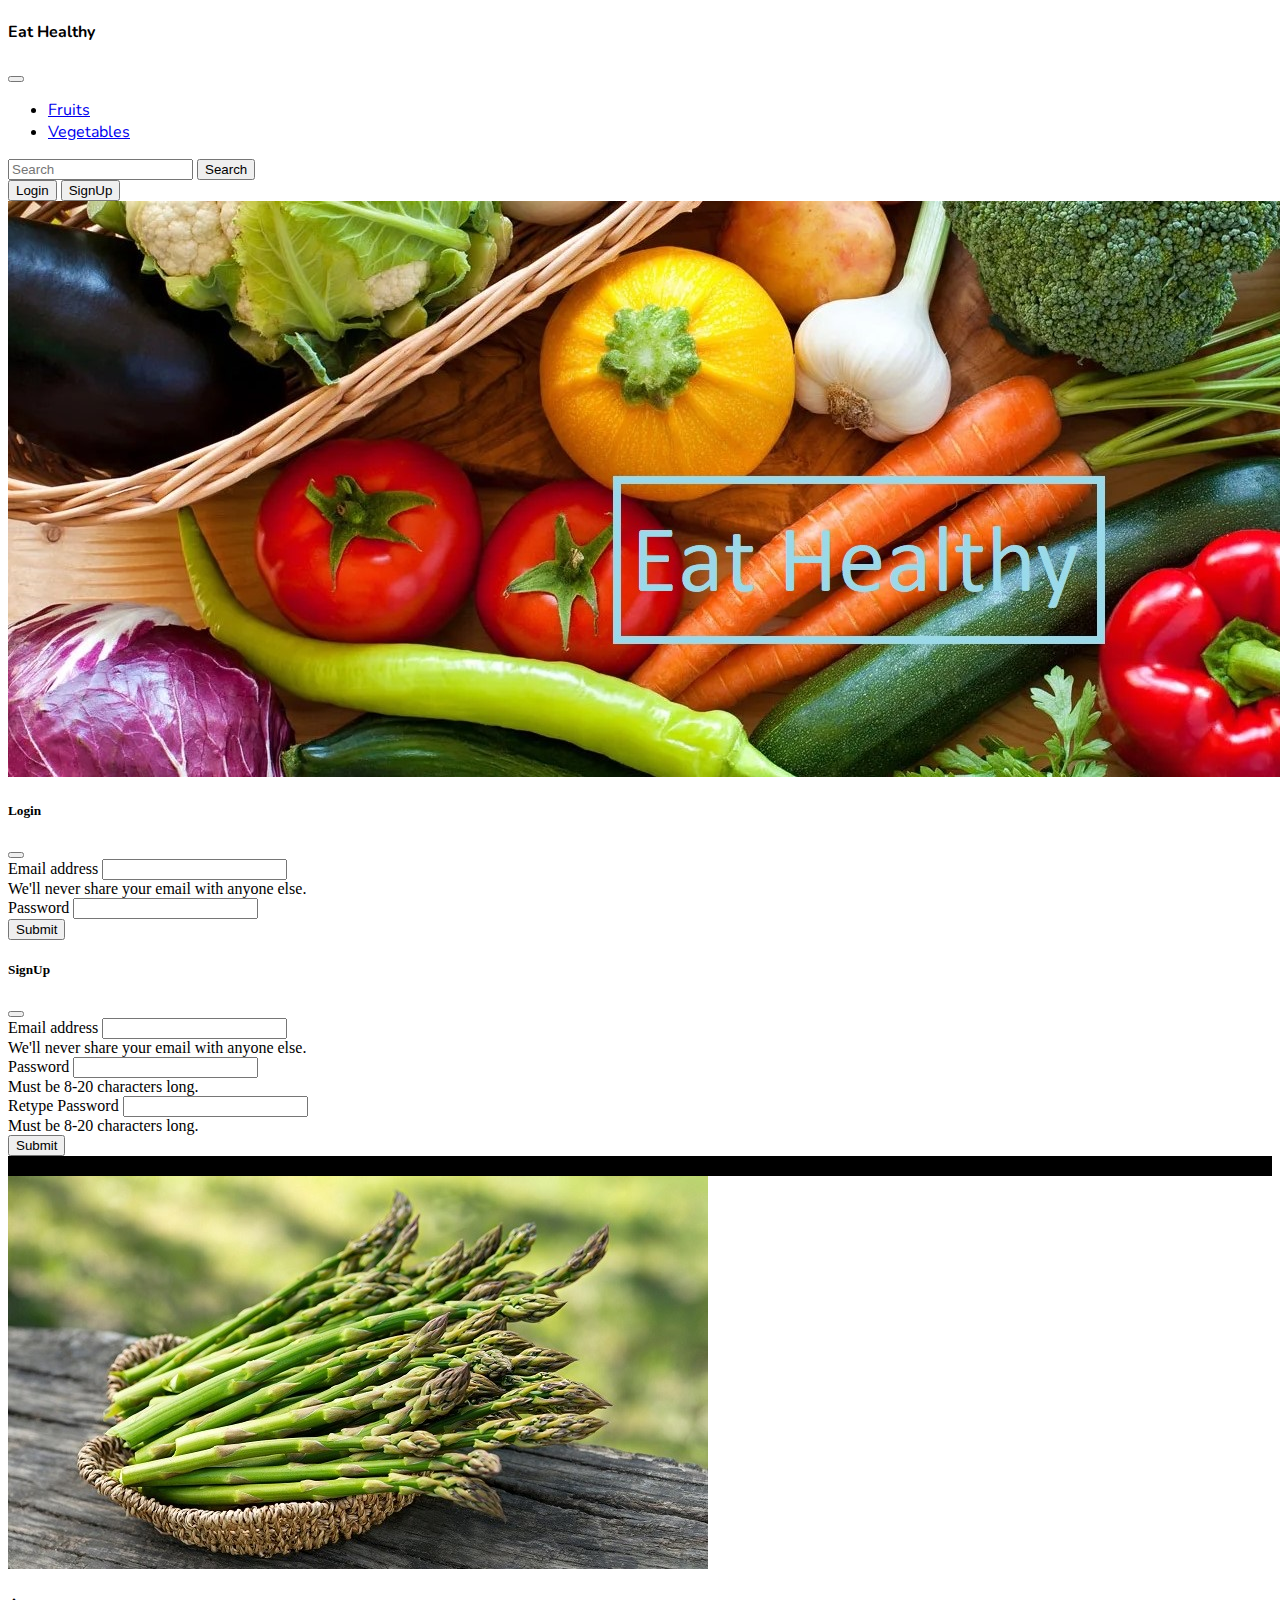
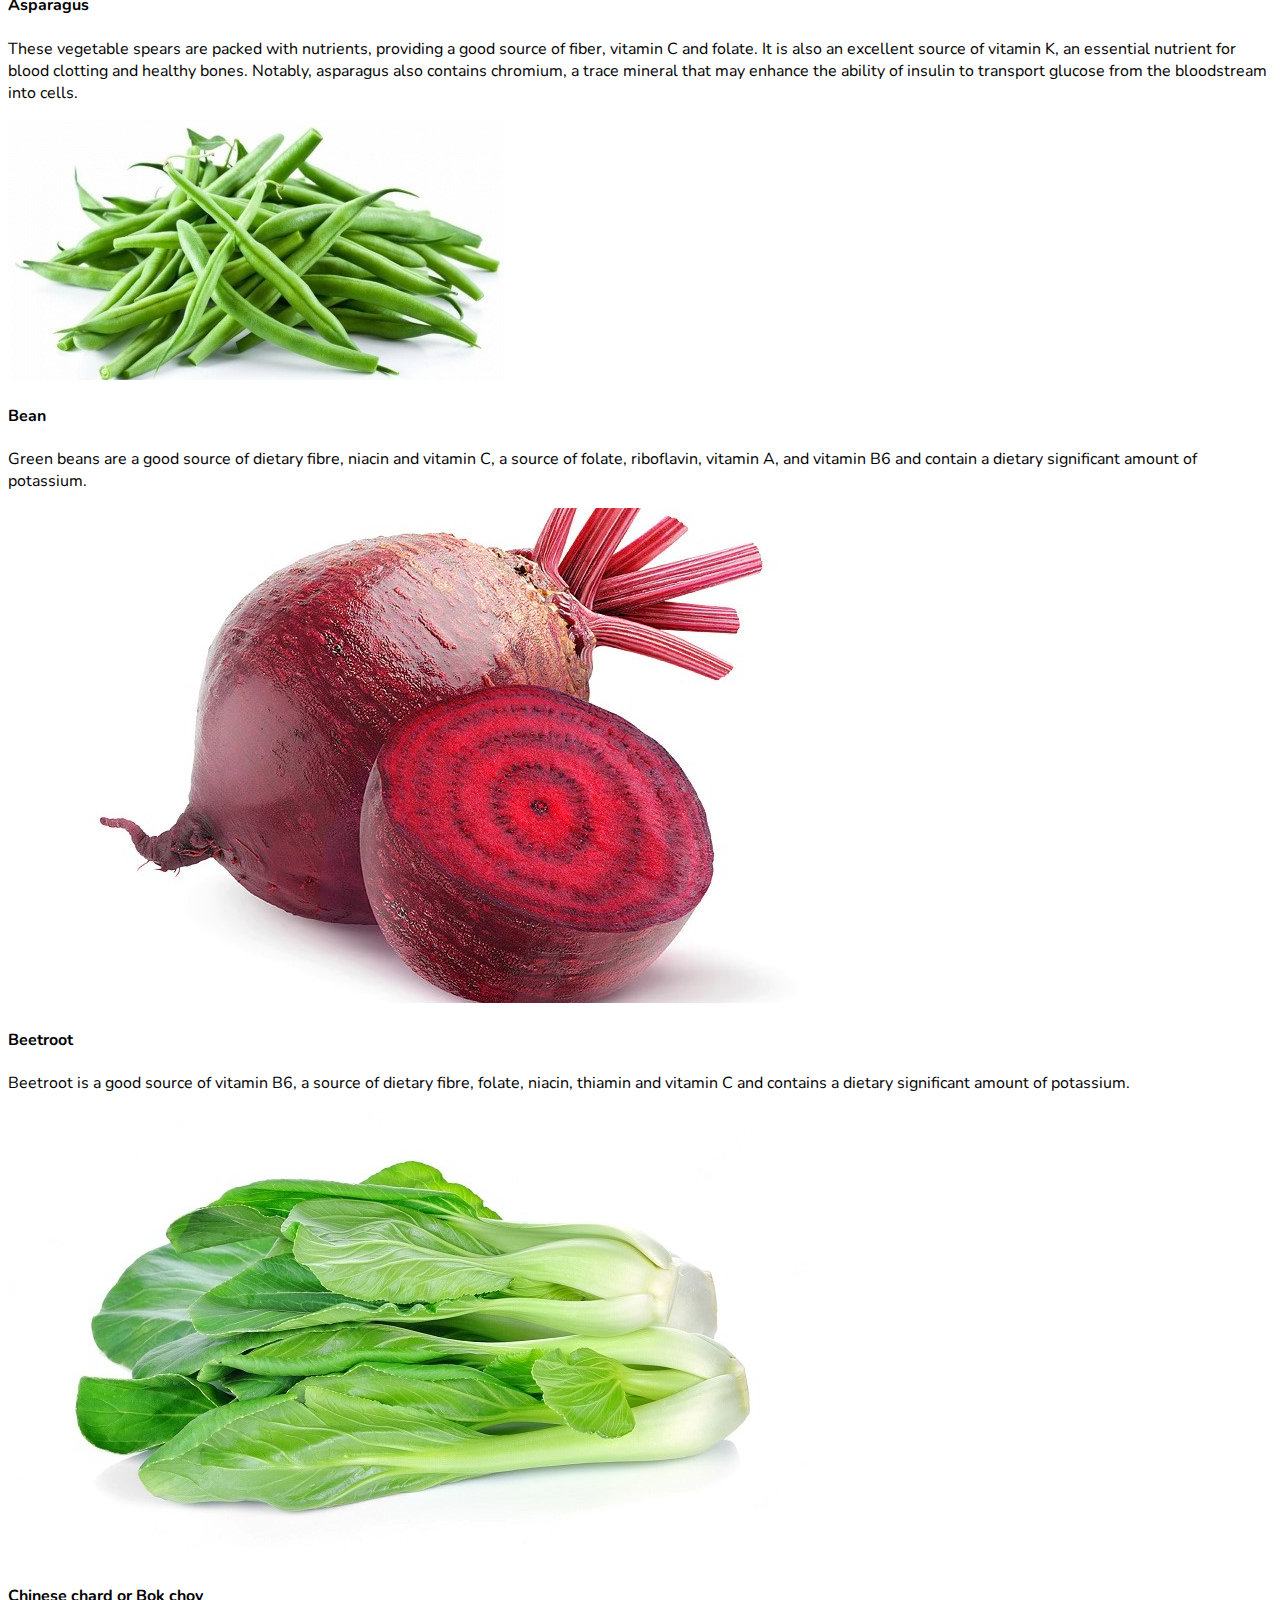
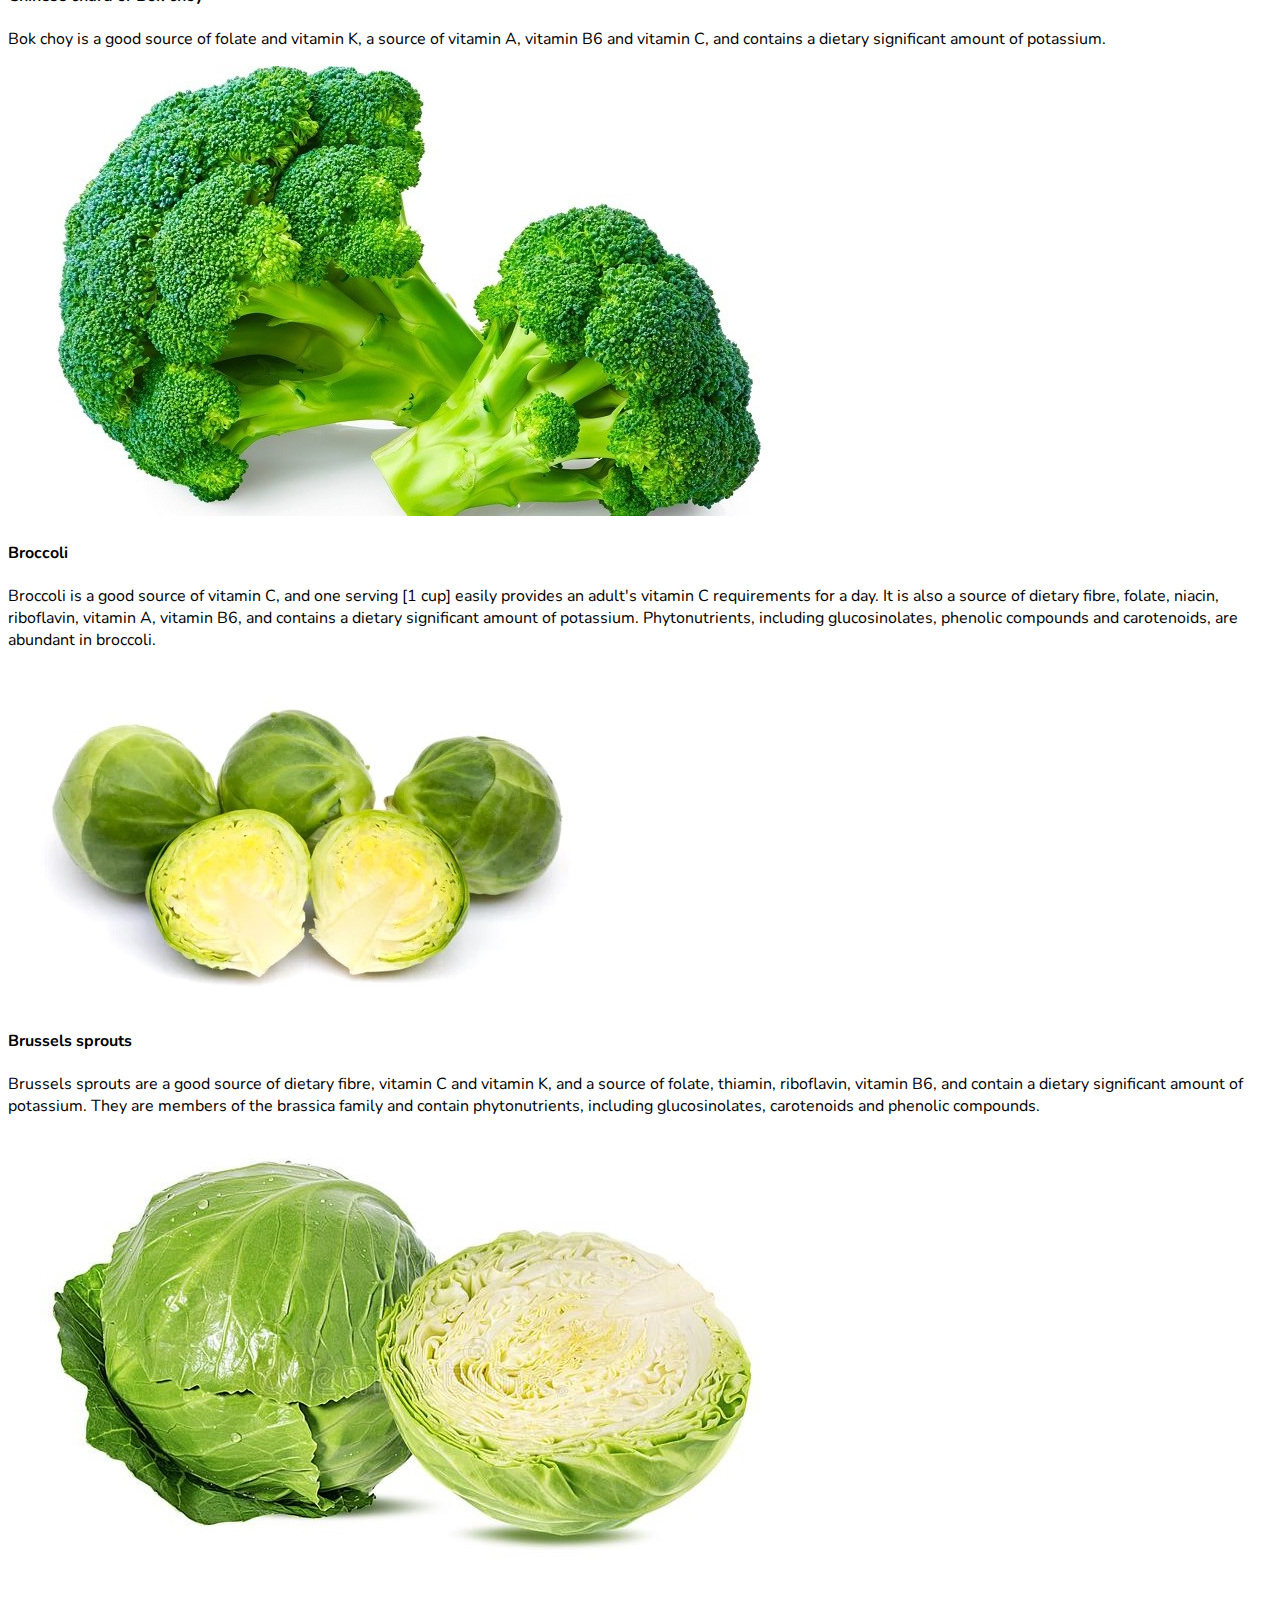
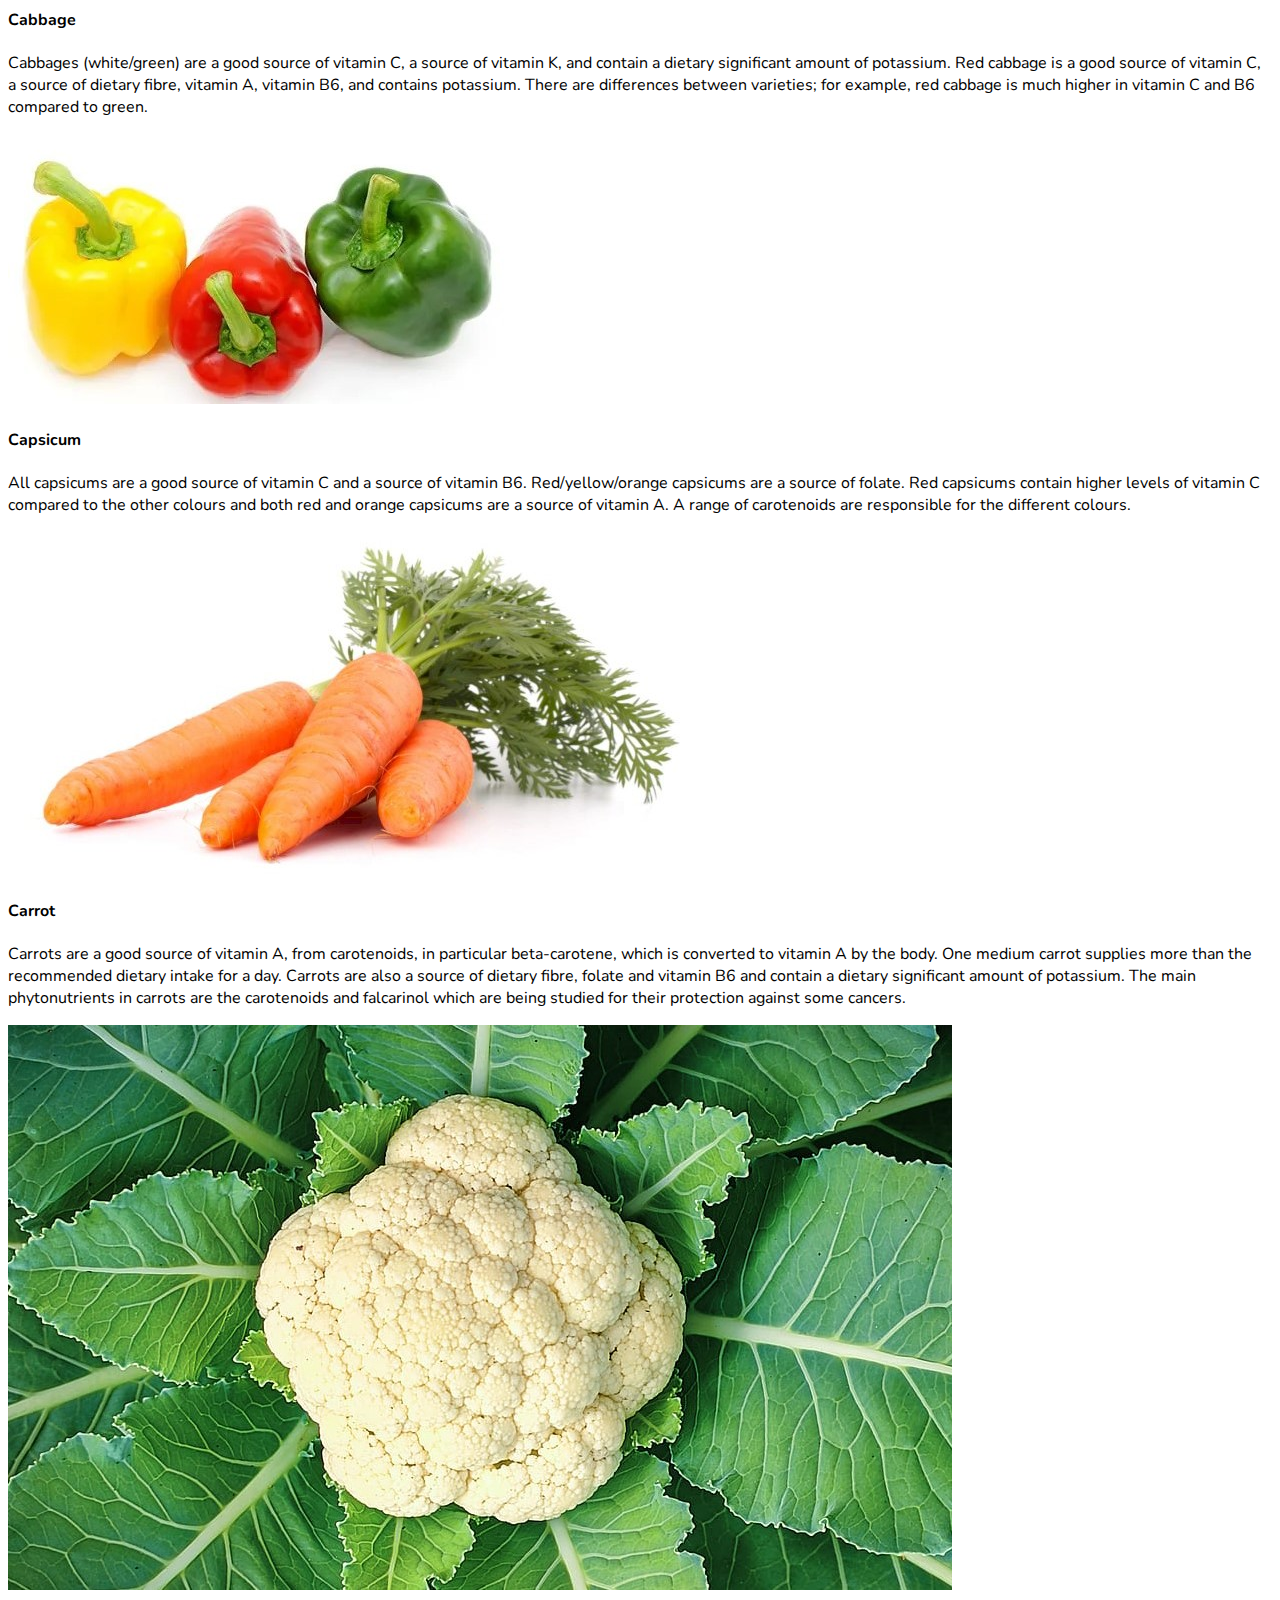
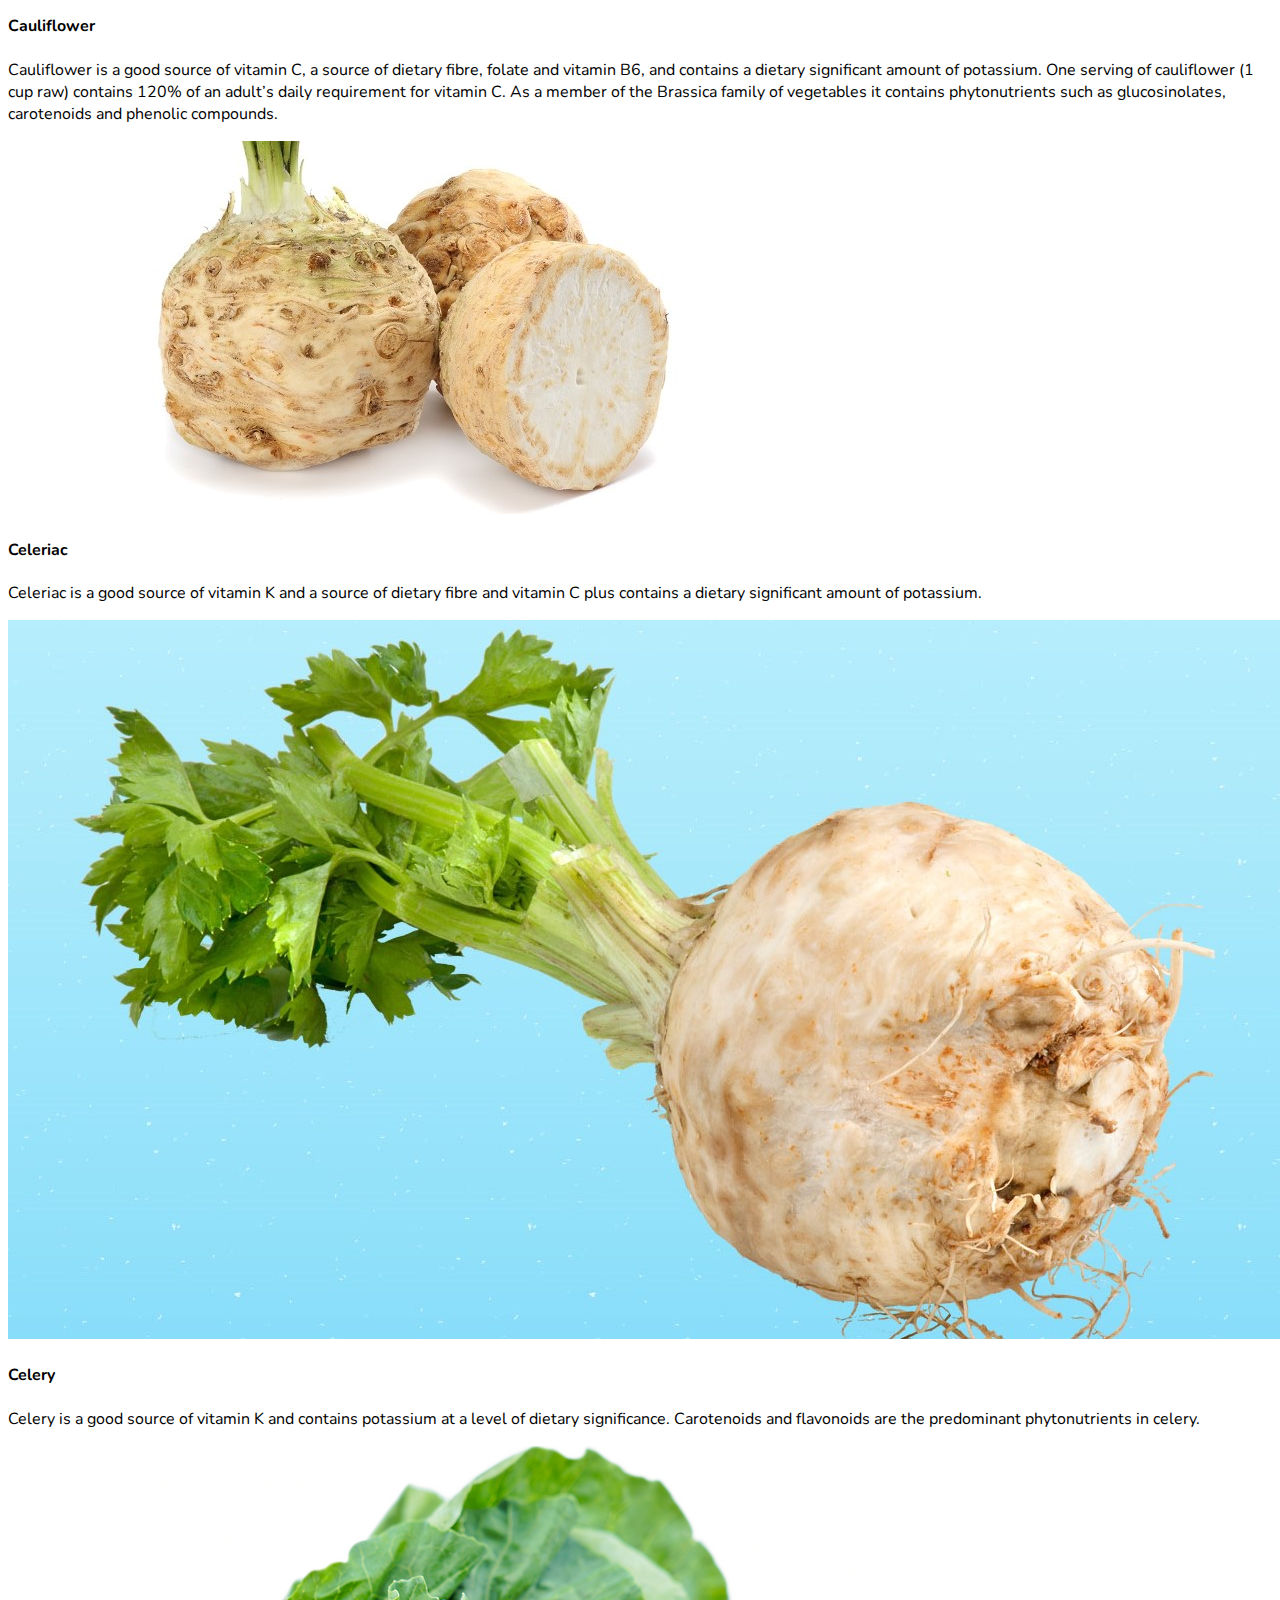
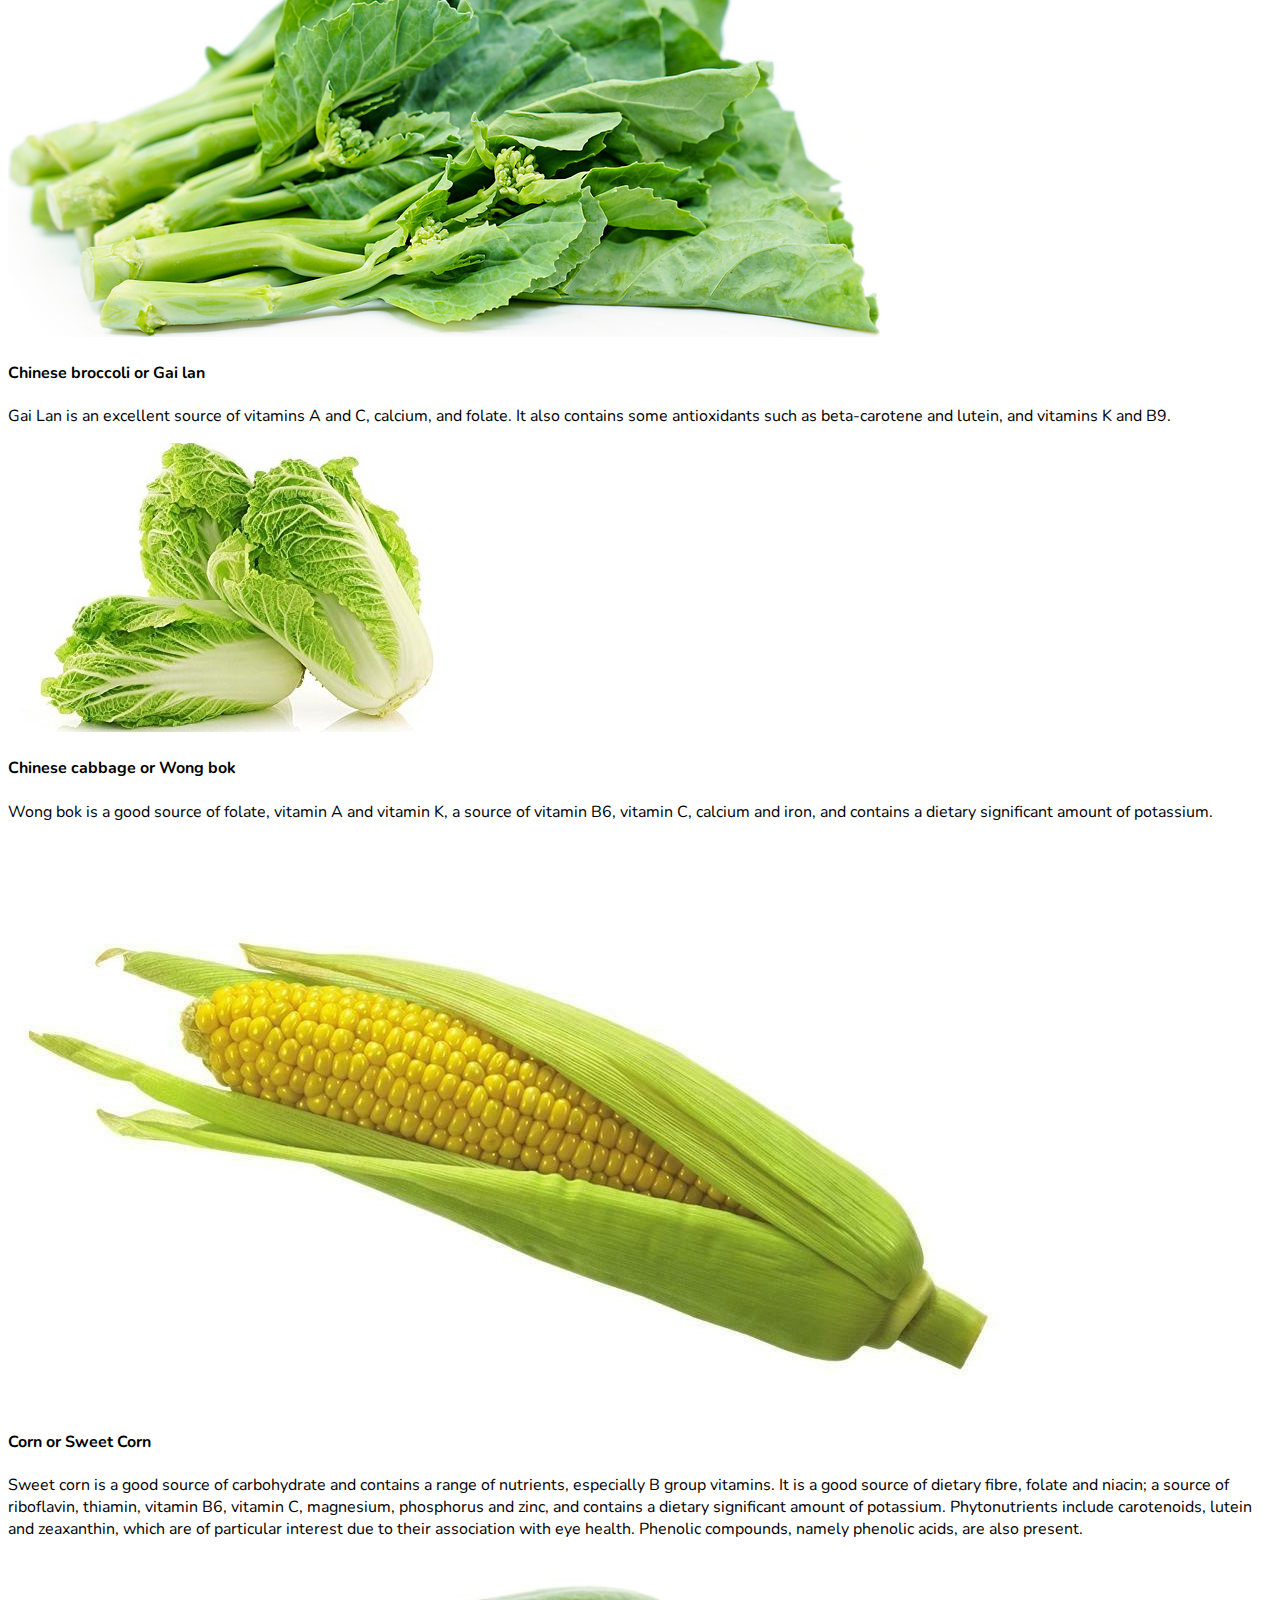
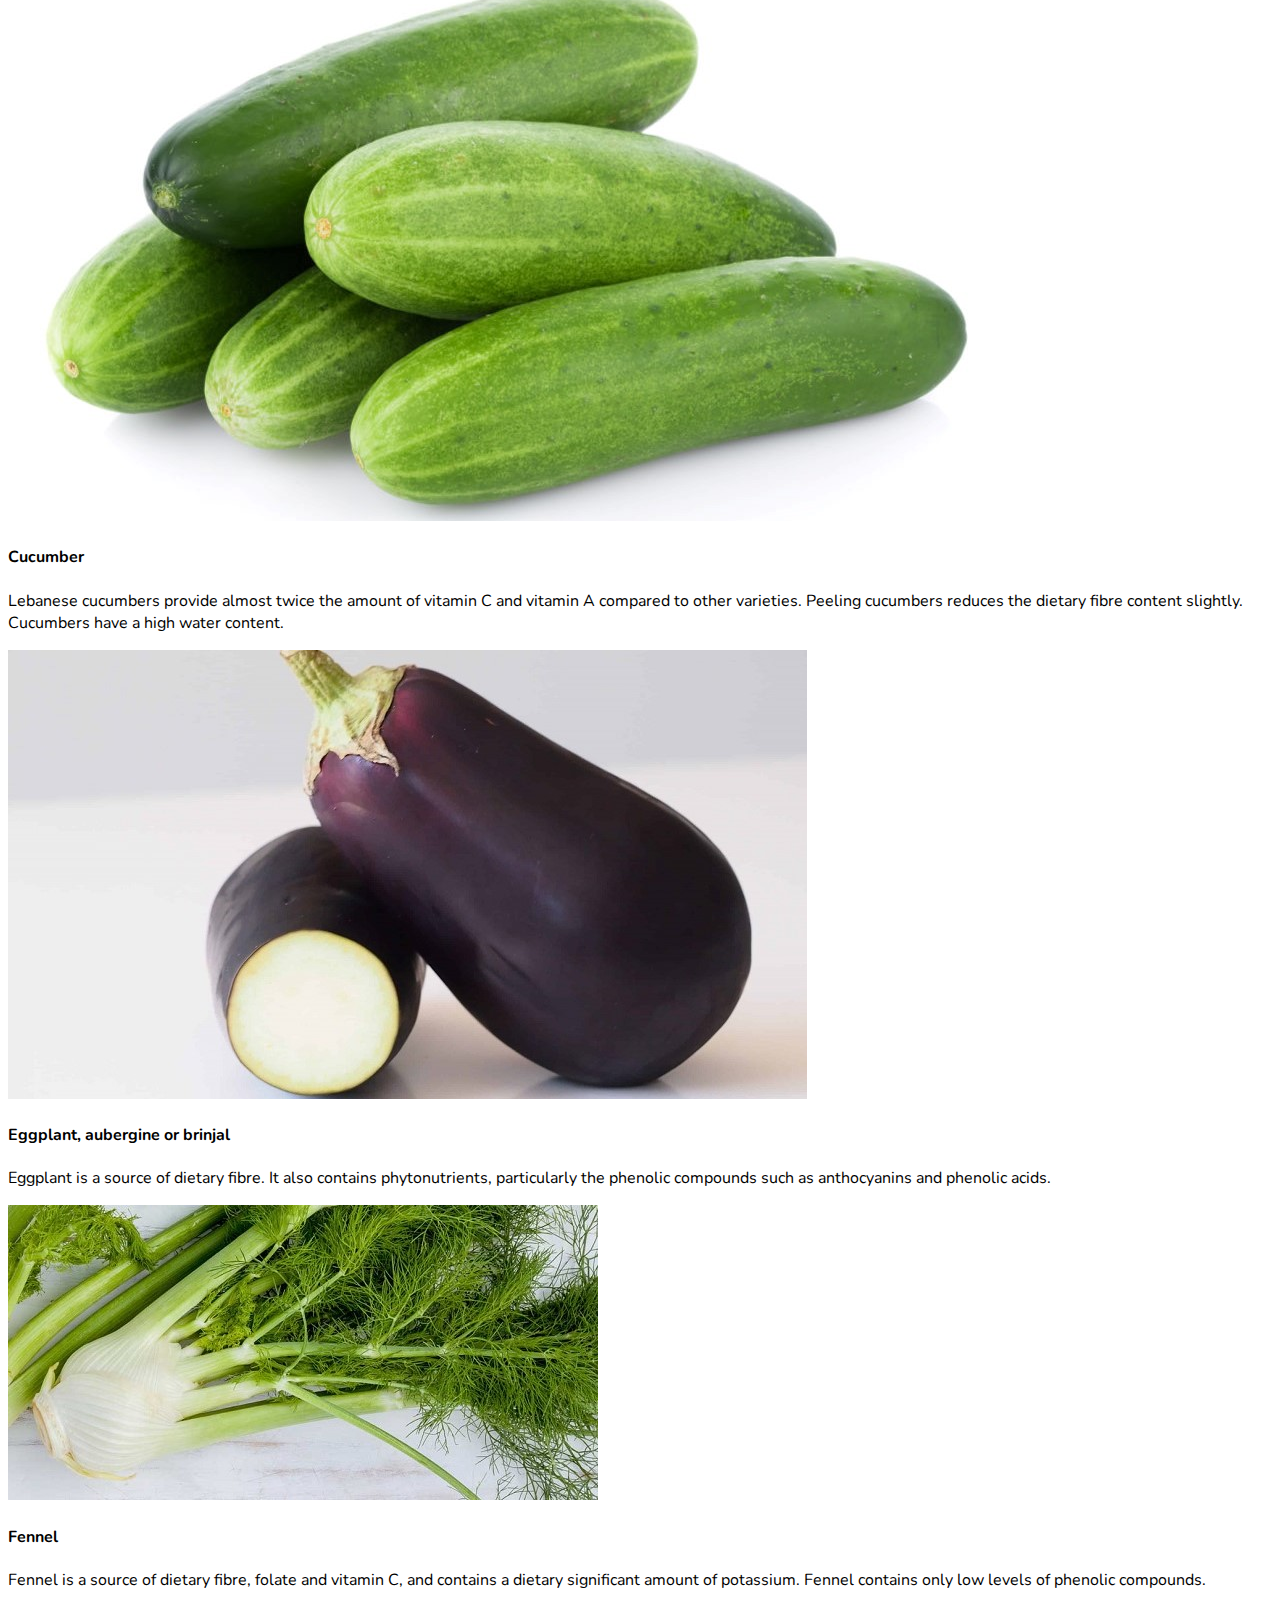
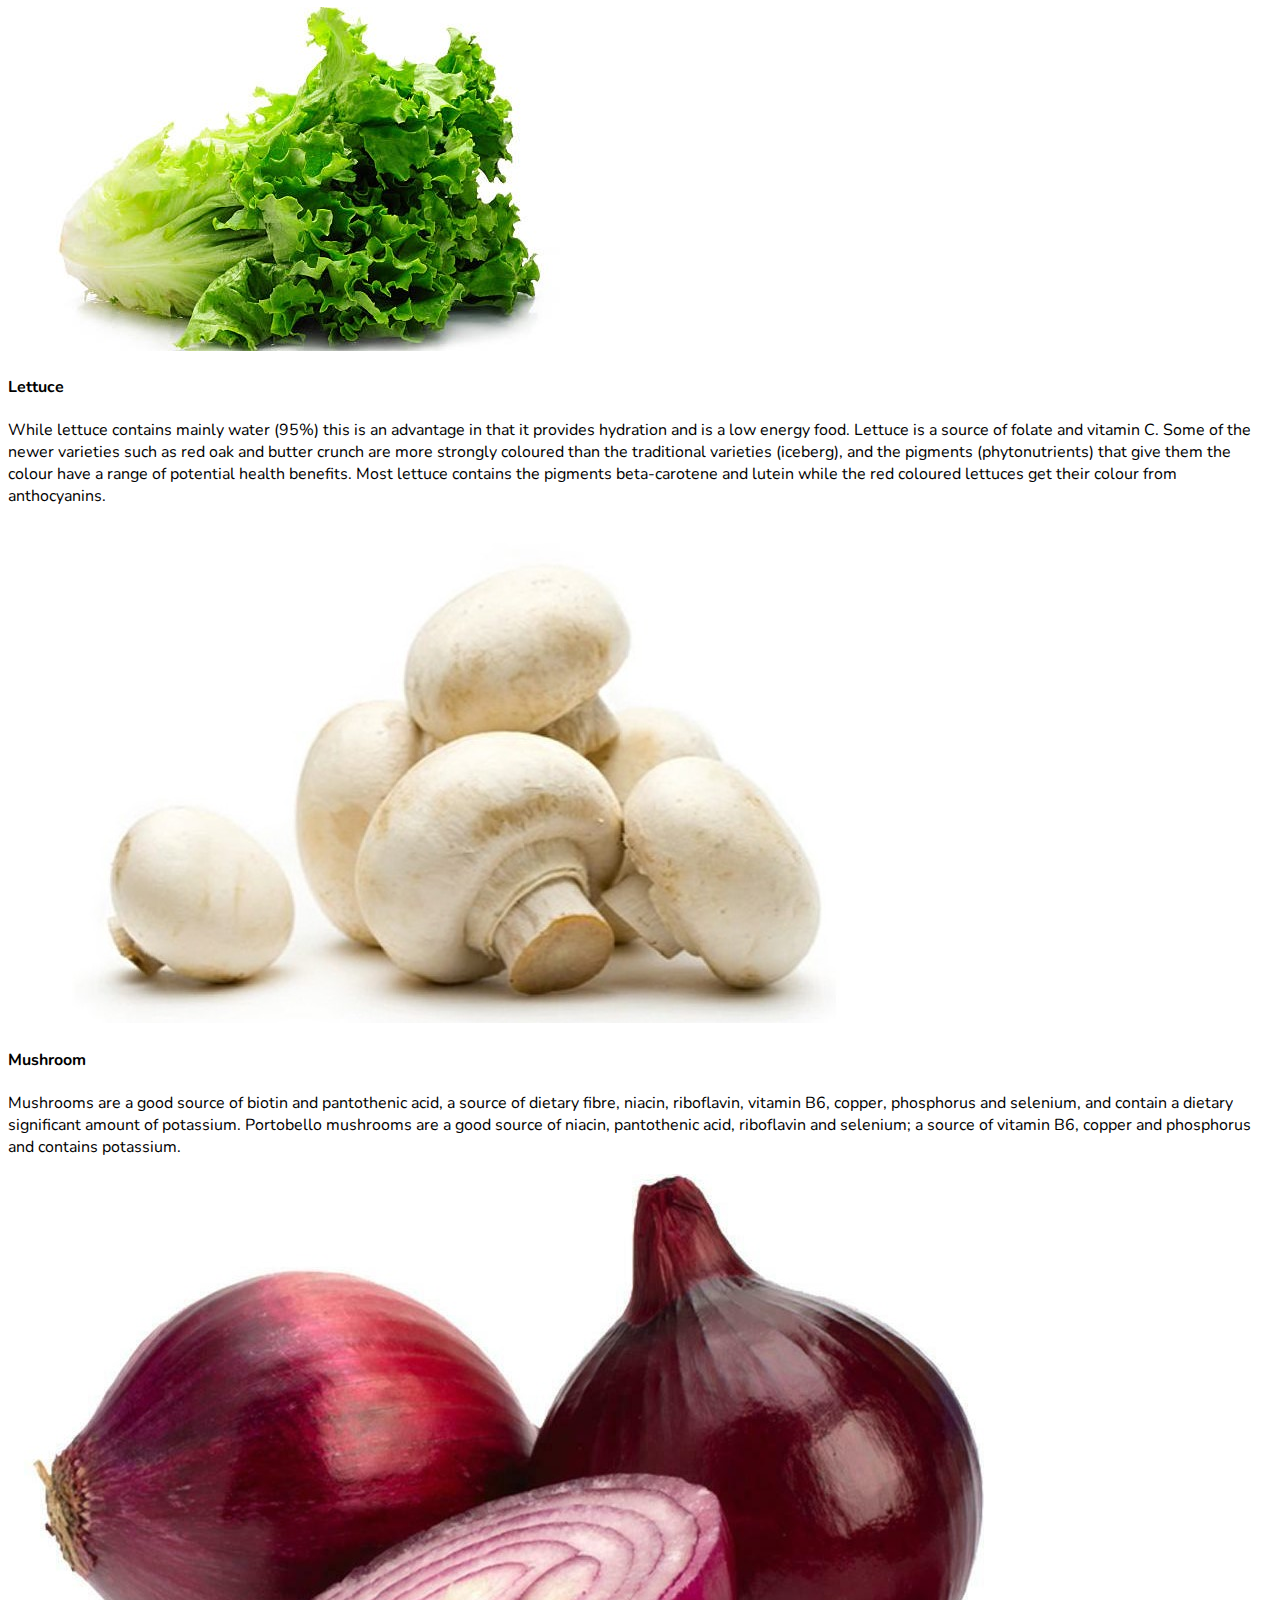
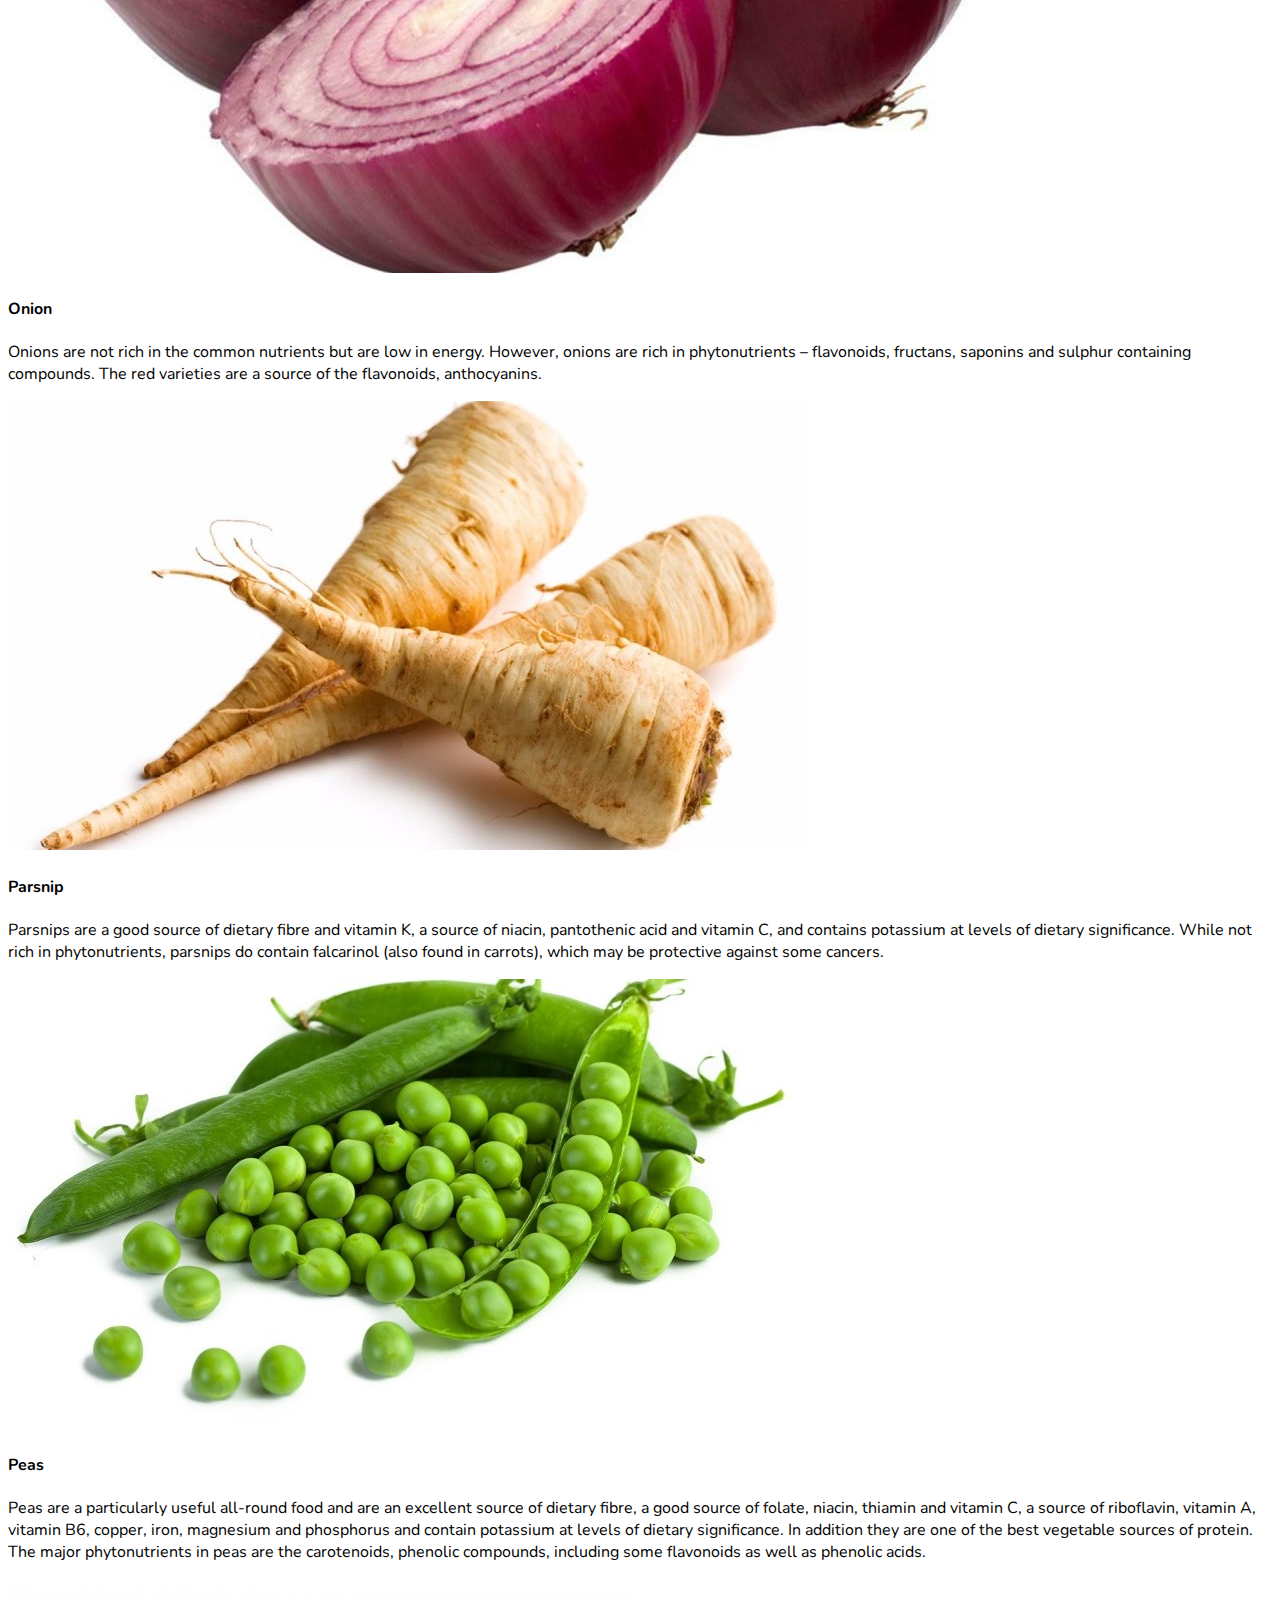
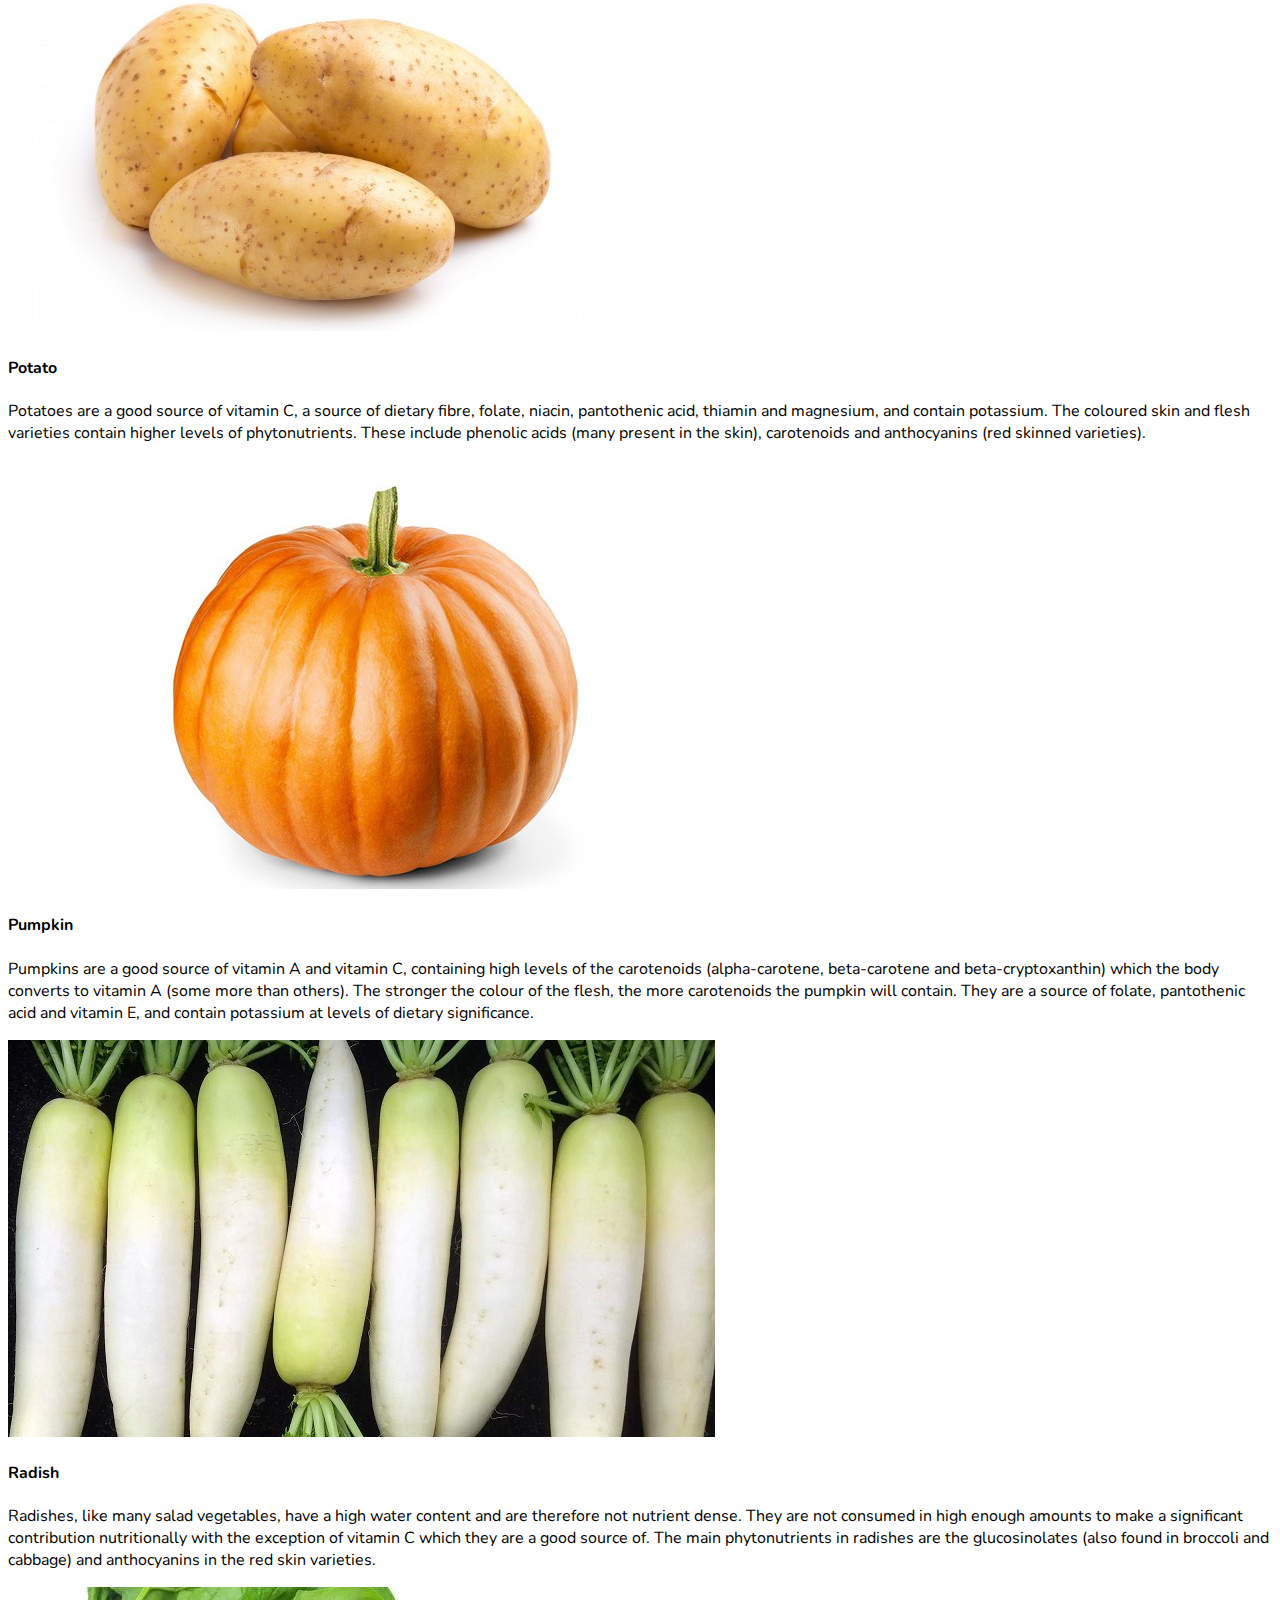
<file: vegetables.html>
<!doctype html>
<html lang="en">

<head>
  <meta charset="utf-8">
  <meta name="viewport" content="width=device-width, initial-scale=1">
  <title>Eat Healthy</title>
  <link href="https://cdn.jsdelivr.net/npm/bootstrap@5.2.0/dist/css/bootstrap.min.css" rel="stylesheet"
    integrity="sha384-gH2yIJqKdNHPEq0n4Mqa/HGKIhSkIHeL5AyhkYV8i59U5AR6csBvApHHNl/vI1Bx" crossorigin="anonymous">
  <link rel="stylesheet" href="style.css">
</head>

<body class="bg-dark">
  <nav class="navbar navbar-expand-lg navbar-dark">
    <div class="container-fluid">
      <h4 class="text-success">Eat Healthy</h4>
      <button class="navbar-toggler" type="button" data-bs-toggle="collapse" data-bs-target="#navbarSupportedContent"
        aria-controls="navbarSupportedContent" aria-expanded="false" aria-label="Toggle navigation">
        <span class="navbar-toggler-icon"></span>
      </button>
      <div class="collapse navbar-collapse" id="navbarSupportedContent">
        <ul class="navbar-nav me-auto mb-2 mb-lg-0">
          <li class="nav-item">
            <a class="nav-link" href="./index.html">Fruits</a>
          </li>
          <li class="nav-item">
            <a class="nav-link active" aria-current="page" href="/vegetables.html">Vegetables</a>
          </li>
        </ul>
        <form class="d-flex" role="search">
          <input class="form-control me-2" type="search" placeholder="Search" aria-label="Search">
          <button class="btn btn-outline-success" type="submit">Search</button>
        </form>
        <div class="mx-3">
          <button class="btn btn-primary" data-bs-toggle="modal" data-bs-target="#LoginModal">Login</button>
          <button class="btn btn-primary" data-bs-toggle="modal" data-bs-target="#SignUpModal">SignUp</button>
      </div> 
      </div>
    </div>
  </nav>
  <img src="./images/vegetables131.jpg" class="img-fluid" alt="Vegetables">

  <!-- Login Modal -->
<div class="modal fade" id="LoginModal" tabindex="-1" aria-labelledby="LoginModalLabel" aria-hidden="true">
  <div class="modal-dialog modal-dialog-centered">
    <div class="modal-content">
      <div class="modal-header">
        <h5 class="modal-title" id="LoginModalLabel">Login</h5>
        <button type="button" class="btn-close" data-bs-dismiss="modal" aria-label="Close"></button>
      </div>
      <div class="modal-body">
          <form>
              <div class="mb-3">
                <label for="exampleInputEmail1" class="form-label">Email address</label>
                <input type="email" class="form-control" id="exampleInputEmail1" aria-describedby="emailHelp">
                <div id="emailHelp" class="form-text">We'll never share your email with anyone else.</div>
              </div>
              <div class="mb-3">
                <label for="exampleInputPassword1" class="form-label">Password</label>
                <input type="password" class="form-control" id="exampleInputPassword1">
              </div>
              <button type="submit" class="btn btn-primary">Submit</button>
            </form>
      </div>
    </div>
  </div>
</div>

<!-- SignUpModal -->
<div class="modal fade" id="SignUpModal" tabindex="-1" aria-labelledby="SignUpModalLabel" aria-hidden="true">
  <div class="modal-dialog modal-dialog-centered">
    <div class="modal-content">
      <div class="modal-header">
        <h5 class="modal-title" id="SignUpModalLabel">SignUp</h5>
        <button type="button" class="btn-close" data-bs-dismiss="modal" aria-label="Close"></button>
      </div>
      <div class="modal-body">
          <form>
              <div class="mb-3">
                <label for="exampleInputEmail1" class="form-label">Email address</label>
                <input type="email" class="form-control" id="exampleInputEmail1" aria-describedby="emailHelp">
                <div id="emailHelp" class="form-text">We'll never share your email with anyone else.</div>
              </div>
              <div class="mb-3">
                <label for="exampleInputPassword1" class="form-label">Password</label>
                <input type="password" class="form-control" id="exampleInputPassword1">
                <div class="col-auto">
                  <span id="passwordHelpInline" class="form-text">
                    Must be 8-20 characters long.
                  </span>
                </div>                
              </div>
              <div class="mb-3">
                  <label for="exampleInputPassword1" class="form-label">Retype Password</label>
                  <input type="password" class="form-control" id="exampleInputPassword1">
                  <div class="col-auto">
                      <span id="passwordHelpInline" class="form-text">
                        Must be 8-20 characters long.
                      </span>
                    </div>                    
                </div>
              <button type="submit" class="btn btn-primary">Submit</button>
            </form>
      </div>
    </div>
  </div>
</div>

  <div class="album py-5 bg-dark" style="border-top-style: solid;border-top-width: 20px;">
    <div class="container">

      <div class="row row-cols-1 row-cols-sm-2 row-cols-md-3 g-3">
        <div class="col">
          <div class="card shadow-sm h-100 bg-dark">
            <img src="./images/asparagus1.jpeg" alt="Asparagus" class="bd-placeholder-img card-img-top img-fluid"
              preserveAspectRatio="xMidYMid slice" focusable="false">

            <div class="card-body text-bg-dark">
              <h4>Asparagus</h4>
              <p class="card-text">These vegetable spears are packed with nutrients, providing a good source of fiber,
                vitamin C and folate. It is also an excellent source of vitamin K, an essential nutrient for blood
                clotting and healthy bones. Notably, asparagus also contains chromium, a trace mineral that may enhance
                the ability of insulin to transport glucose from the bloodstream into cells.</p>
            </div>
          </div>
        </div>

        <div class="col">
          <div class="card shadow-sm h-100 bg-dark">
            <img src="./images/beans1.jpg" alt="Bean" class="bd-placeholder-img card-img-top img-fluid"
              preserveAspectRatio="xMidYMid slice" focusable="false">

            <div class="card-body text-bg-dark">
              <h4>Bean</h4>
              <p class="card-text">Green beans are a good source of dietary fibre, niacin and vitamin C, a source of
                folate, riboflavin, vitamin A, and vitamin B6 and contain a dietary significant amount of potassium.</p>
            </div>
          </div>
        </div>

        <div class="col">
          <div class="card shadow-sm h-100 bg-dark">
            <img src="./images/beetroot1.jpg" alt="Beetroot" class="bd-placeholder-img card-img-top img-fluid"
              preserveAspectRatio="xMidYMid slice" focusable="false">

            <div class="card-body text-bg-dark">
              <h4>Beetroot</h4>
              <p class="card-text">Beetroot is a good source of vitamin B6, a source of dietary fibre, folate, niacin,
                thiamin and vitamin C and contains a dietary significant amount of potassium.</p>
            </div>
          </div>
        </div>

        <div class="col">
          <div class="card shadow-sm h-100 bg-dark">
            <img src="./images/chinese-chard1.jpg" alt="Chinese chard" class="bd-placeholder-img card-img-top img-fluid"
              preserveAspectRatio="xMidYMid slice" focusable="false">

            <div class="card-body text-bg-dark">
              <h4>Chinese chard or Bok choy</h4>
              <p class="card-text">Bok choy is a good source of folate and vitamin K, a source of vitamin A, vitamin B6
                and vitamin C, and contains a dietary significant amount of potassium.</p>
            </div>
          </div>
        </div>

        <div class="col">
          <div class="card shadow-sm h-100 bg-dark">
            <img src="./images/Broccoli1.jpg" alt="Broccoli" class="bd-placeholder-img card-img-top img-fluid"
              preserveAspectRatio="xMidYMid slice" focusable="false">

            <div class="card-body text-bg-dark">
              <h4>Broccoli</h4>
              <p class="card-text">Broccoli is a good source of vitamin C, and one serving [1 cup] easily provides an
                adult's vitamin C requirements for a day. It is also a source of dietary fibre, folate, niacin,
                riboflavin, vitamin A, vitamin B6, and contains a dietary significant amount of potassium.
                Phytonutrients, including glucosinolates, phenolic compounds and carotenoids, are abundant in broccoli.
              </p>
            </div>
          </div>
        </div>

        <div class="col">
          <div class="card shadow-sm h-100 bg-dark">
            <img src="./images/brussel-sprouts1.jpg" alt="Brussels sprouts"
              class="bd-placeholder-img card-img-top img-fluid" preserveAspectRatio="xMidYMid slice" focusable="false">

            <div class="card-body text-bg-dark">
              <h4>Brussels sprouts</h4>
              <p class="card-text">Brussels sprouts are a good source of dietary fibre, vitamin C and vitamin K, and a
                source of folate, thiamin, riboflavin, vitamin B6, and contain a dietary significant amount of
                potassium. They are members of the brassica family and contain phytonutrients, including glucosinolates,
                carotenoids and phenolic compounds.</p>
            </div>
          </div>
        </div>

        <div class="col">
          <div class="card shadow-sm h-100 bg-dark">
            <img src="./images/cabbage1.jpg" alt="Cabbage" class="bd-placeholder-img card-img-top img-fluid"
              preserveAspectRatio="xMidYMid slice" focusable="false">

            <div class="card-body text-bg-dark">
              <h4>Cabbage</h4>
              <p class="card-text">Cabbages (white/green) are a good source of vitamin C, a source of vitamin K, and
                contain a dietary significant amount of potassium. Red cabbage is a good source of vitamin C, a source
                of dietary fibre, vitamin A, vitamin B6, and contains potassium. There are differences between
                varieties; for example, red cabbage is much higher in vitamin C and B6 compared to green.</p>
            </div>
          </div>
        </div>

        <div class="col">
          <div class="card shadow-sm h-100 bg-dark">
            <img src="./images/capsicum1.jpg" alt="Capsicum" class="bd-placeholder-img card-img-top img-fluid"
              preserveAspectRatio="xMidYMid slice" focusable="false">

            <div class="card-body text-bg-dark">
              <h4>Capsicum</h4>
              <p class="card-text">All capsicums are a good source of vitamin C and a source of vitamin B6.
                Red/yellow/orange capsicums are a source of folate. Red capsicums contain higher levels of vitamin C
                compared to the other colours and both red and orange capsicums are a source of vitamin A. A range of
                carotenoids are responsible for the different colours.</p>
            </div>
          </div>
        </div>

        <div class="col">
          <div class="card shadow-sm h-100 bg-dark">
            <img src="./images/carrot1.jpg" alt="Carrot" class="bd-placeholder-img card-img-top img-fluid"
              preserveAspectRatio="xMidYMid slice" focusable="false">

            <div class="card-body text-bg-dark">
              <h4>Carrot</h4>
              <p class="card-text">Carrots are a good source of vitamin A, from carotenoids, in particular
                beta-carotene, which is converted to vitamin A by the body. One medium carrot supplies more than the
                recommended dietary intake for a day. Carrots are also a source of dietary fibre, folate and vitamin B6
                and contain a dietary significant amount of potassium. The main phytonutrients in carrots are the
                carotenoids and falcarinol which are being studied for their protection against some cancers.</p>
            </div>
          </div>
        </div>

        <div class="col">
          <div class="card shadow-sm h-100 bg-dark">
            <img src="./images/cauliflower1.jpg" alt="Cauliflower" class="bd-placeholder-img card-img-top img-fluid"
              preserveAspectRatio="xMidYMid slice" focusable="false">

            <div class="card-body text-bg-dark">
              <h4>Cauliflower</h4>
              <p class="card-text">Cauliflower is a good source of vitamin C, a source of dietary fibre, folate and
                vitamin B6, and contains a dietary significant amount of potassium. One serving of cauliflower (1 cup
                raw) contains 120% of an adult’s daily requirement for vitamin C. As a member of the Brassica family of
                vegetables it contains phytonutrients such as glucosinolates, carotenoids and phenolic compounds.</p>
            </div>
          </div>
        </div>

        <div class="col">
          <div class="card shadow-sm h-100 bg-dark">
            <img src="./images/celeriac1.jpg" alt="Celeriac" class="bd-placeholder-img card-img-top img-fluid"
              preserveAspectRatio="xMidYMid slice" focusable="false">

            <div class="card-body text-bg-dark">
              <h4>Celeriac</h4>
              <p class="card-text">Celeriac is a good source of vitamin K and a source of dietary fibre and vitamin C
                plus contains a dietary significant amount of potassium.</p>
            </div>
          </div>
        </div>

        <div class="col">
          <div class="card shadow-sm h-100 bg-dark">
            <img src="./images/celery1.jpg" alt="Celery" class="bd-placeholder-img card-img-top img-fluid"
              preserveAspectRatio="xMidYMid slice" focusable="false">

            <div class="card-body text-bg-dark">
              <h4>Celery</h4>
              <p class="card-text">Celery is a good source of vitamin K and contains potassium at a level of dietary
                significance. Carotenoids and flavonoids are the predominant phytonutrients in celery.</p>
            </div>
          </div>
        </div>

        <div class="col">
          <div class="card shadow-sm h-100 bg-dark">
            <img src="./images/chinese-broccoli1.jpg" alt="Chinese broccoli"
              class="bd-placeholder-img card-img-top img-fluid" preserveAspectRatio="xMidYMid slice" focusable="false">

            <div class="card-body text-bg-dark">
              <h4>Chinese broccoli or Gai lan</h4>
              <p class="card-text">Gai Lan is an excellent source of vitamins A and C, calcium, and folate. It also
                contains some antioxidants such as beta-carotene and lutein, and vitamins K and B9.</p>
            </div>
          </div>
        </div>

        <div class="col">
          <div class="card shadow-sm h-100 bg-dark">
            <img src="./images/chinese-cabbage1.jpg" alt="Chinese cabbage"
              class="bd-placeholder-img card-img-top img-fluid" preserveAspectRatio="xMidYMid slice" focusable="false">

            <div class="card-body text-bg-dark">
              <h4>Chinese cabbage or Wong bok</h4>
              <p class="card-text">Wong bok is a good source of folate, vitamin A and vitamin K, a source of vitamin B6,
                vitamin C, calcium and iron, and contains a dietary significant amount of potassium.</p>
            </div>
          </div>
        </div>

        <div class="col">
          <div class="card shadow-sm h-100 bg-dark">
            <img src="./images/corn1.jpg" alt="Corn or Sweet Corn" class="bd-placeholder-img card-img-top img-fluid"
              preserveAspectRatio="xMidYMid slice" focusable="false">

            <div class="card-body text-bg-dark">
              <h4>Corn or Sweet Corn</h4>
              <p class="card-text">Sweet corn is a good source of carbohydrate and contains a range of nutrients,
                especially B group vitamins. It is a good source of dietary fibre, folate and niacin; a source of
                riboflavin, thiamin, vitamin B6, vitamin C, magnesium, phosphorus and zinc, and contains a dietary
                significant amount of potassium. Phytonutrients include carotenoids, lutein and zeaxanthin, which are of
                particular interest due to their association with eye health. Phenolic compounds, namely phenolic acids,
                are also present.</p>
            </div>
          </div>
        </div>

        <div class="col">
          <div class="card shadow-sm h-100 bg-dark">
            <img src="./images/Cucumber1.jpg" alt="Cucumber" class="bd-placeholder-img card-img-top img-fluid"
              preserveAspectRatio="xMidYMid slice" focusable="false">

            <div class="card-body text-bg-dark">
              <h4>Cucumber</h4>
              <p class="card-text">Lebanese cucumbers provide almost twice the amount of vitamin C and vitamin A
                compared to other varieties. Peeling cucumbers reduces the dietary fibre content slightly. Cucumbers
                have a high water content.</p>
            </div>
          </div>
        </div>

        <div class="col">
          <div class="card shadow-sm h-100 bg-dark">
            <img src="./images/eggplant1.jpg" alt="Eggplant, aubergine or brinjal"
              class="bd-placeholder-img card-img-top img-fluid" preserveAspectRatio="xMidYMid slice" focusable="false">

            <div class="card-body text-bg-dark">
              <h4>Eggplant, aubergine or brinjal</h4>
              <p class="card-text">Eggplant is a source of dietary fibre. It also contains phytonutrients, particularly
                the phenolic compounds such as anthocyanins and phenolic acids.</p>
            </div>
          </div>
        </div>

        <div class="col">
          <div class="card shadow-sm h-100 bg-dark">
            <img src="./images/Fennel1.jpeg" alt="Fennel" class="bd-placeholder-img card-img-top img-fluid"
              preserveAspectRatio="xMidYMid slice" focusable="false">

            <div class="card-body text-bg-dark">
              <h4>Fennel</h4>
              <p class="card-text">Fennel is a source of dietary fibre, folate and vitamin C, and contains a dietary
                significant amount of potassium. Fennel contains only low levels of phenolic compounds.</p>
            </div>
          </div>
        </div>

        <div class="col">
          <div class="card shadow-sm h-100 bg-dark">
            <img src="./images/lettuce1.jpg" alt="Lettuce" class="bd-placeholder-img card-img-top img-fluid"
              preserveAspectRatio="xMidYMid slice" focusable="false">

            <div class="card-body text-bg-dark">
              <h4>Lettuce</h4>
              <p class="card-text">While lettuce contains mainly water (95%) this is an advantage in that it provides
                hydration and is a low energy food. Lettuce is a source of folate and vitamin C. Some of the newer
                varieties such as red oak and butter crunch are more strongly coloured than the traditional varieties
                (iceberg), and the pigments (phytonutrients) that give them the colour have a range of potential health
                benefits. Most lettuce contains the pigments beta-carotene and lutein while the red coloured lettuces
                get their colour from anthocyanins.</p>
            </div>
          </div>
        </div>

        <div class="col">
          <div class="card shadow-sm h-100 bg-dark">
            <img src="./images/Mushroom1.jpg" alt="Mushroom" class="bd-placeholder-img card-img-top img-fluid"
              preserveAspectRatio="xMidYMid slice" focusable="false">

            <div class="card-body text-bg-dark">
              <h4>Mushroom</h4>
              <p class="card-text">Mushrooms are a good source of biotin and pantothenic acid, a source of dietary
                fibre, niacin, riboflavin, vitamin B6, copper, phosphorus and selenium, and contain a dietary
                significant amount of potassium. Portobello mushrooms are a good source of niacin, pantothenic acid,
                riboflavin and selenium; a source of vitamin B6, copper and phosphorus and contains potassium.</p>
            </div>
          </div>
        </div>

        <div class="col">
          <div class="card shadow-sm h-100 bg-dark">
            <img src="./images/onion1.jpg" alt="Onion" class="bd-placeholder-img card-img-top img-fluid"
              preserveAspectRatio="xMidYMid slice" focusable="false">

            <div class="card-body text-bg-dark">
              <h4>Onion</h4>
              <p class="card-text">Onions are not rich in the common nutrients but are low in energy. However, onions
                are rich in phytonutrients – flavonoids, fructans, saponins and sulphur containing compounds. The red
                varieties are a source of the flavonoids, anthocyanins.</p>
            </div>
          </div>
        </div>

        <div class="col">
          <div class="card shadow-sm h-100 bg-dark">
            <img src="./images/parsnip1.jpg" alt="Parsnip" class="bd-placeholder-img card-img-top img-fluid"
              preserveAspectRatio="xMidYMid slice" focusable="false">

            <div class="card-body text-bg-dark">
              <h4>Parsnip</h4>
              <p class="card-text">Parsnips are a good source of dietary fibre and vitamin K, a source of niacin,
                pantothenic acid and vitamin C, and contains potassium at levels of dietary significance. While not rich
                in phytonutrients, parsnips do contain falcarinol (also found in carrots), which may be protective
                against some cancers.</p>
            </div>
          </div>
        </div>

        <div class="col">
          <div class="card shadow-sm h-100 bg-dark">
            <img src="./images/Pea1.jpg" alt="Peas" class="bd-placeholder-img card-img-top img-fluid"
              preserveAspectRatio="xMidYMid slice" focusable="false">

            <div class="card-body text-bg-dark">
              <h4>Peas</h4>
              <p class="card-text">Peas are a particularly useful all-round food and are an excellent source of dietary
                fibre, a good source of folate, niacin, thiamin and vitamin C, a source of riboflavin, vitamin A,
                vitamin B6, copper, iron, magnesium and phosphorus and contain potassium at levels of dietary
                significance. In addition they are one of the best vegetable sources of protein. The major
                phytonutrients in peas are the carotenoids, phenolic compounds, including some flavonoids as well as
                phenolic acids.</p>
            </div>
          </div>
        </div>

        <div class="col">
          <div class="card shadow-sm h-100 bg-dark">
            <img src="./images/potatoes1.jpg" alt="Potato" class="bd-placeholder-img card-img-top img-fluid"
              preserveAspectRatio="xMidYMid slice" focusable="false">

            <div class="card-body text-bg-dark">
              <h4>Potato</h4>
              <p class="card-text">Potatoes are a good source of vitamin C, a source of dietary fibre, folate, niacin,
                pantothenic acid, thiamin and magnesium, and contain potassium. The coloured skin and flesh varieties
                contain higher levels of phytonutrients. These include phenolic acids (many present in the skin),
                carotenoids and anthocyanins (red skinned varieties).</p>
            </div>
          </div>
        </div>

        <div class="col">
          <div class="card shadow-sm h-100 bg-dark">
            <img src="./images/pumpkin1.jpg" alt="Pumpkin" class="bd-placeholder-img card-img-top img-fluid"
              preserveAspectRatio="xMidYMid slice" focusable="false">

            <div class="card-body text-bg-dark">
              <h4>Pumpkin</h4>
              <p class="card-text">Pumpkins are a good source of vitamin A and vitamin C, containing high levels of the
                carotenoids (alpha-carotene, beta-carotene and beta-cryptoxanthin) which the body converts to vitamin A
                (some more than others). The stronger the colour of the flesh, the more carotenoids the pumpkin will
                contain. They are a source of folate, pantothenic acid and vitamin E, and contain potassium at levels of
                dietary significance.</p>
            </div>
          </div>
        </div>

        <div class="col">
          <div class="card shadow-sm h-100 bg-dark">
            <img src="./images/radish1.jpg" alt="Radish" class="bd-placeholder-img card-img-top img-fluid"
              preserveAspectRatio="xMidYMid slice" focusable="false">

            <div class="card-body text-bg-dark">
              <h4>Radish</h4>
              <p class="card-text">Radishes, like many salad vegetables, have a high water content and are therefore not
                nutrient dense. They are not consumed in high enough amounts to make a significant contribution
                nutritionally with the exception of vitamin C which they are a good source of. The main phytonutrients
                in radishes are the glucosinolates (also found in broccoli and cabbage) and anthocyanins in the red skin
                varieties.</p>
            </div>
          </div>
        </div>

        <div class="col">
          <div class="card shadow-sm h-100 bg-dark">
            <img src="./images/spinach1.jpg" alt="Spinach" class="bd-placeholder-img card-img-top img-fluid"
              preserveAspectRatio="xMidYMid slice" focusable="false">

            <div class="card-body text-bg-dark">
              <h4>Spinach</h4>
              <p class="card-text">Spinach deserves its reputation as a health enhancing vegetable, being a good source
                of both nutrients and phytonutrients. It is a good source of folate, vitamin K, vitamin A (in the form
                of beta-carotene), a source of iron, magnesium, and contains a dietary significant amount of potassium.
                It is also low in energy (kilojoules). The phytonutrients of most importance are the carotenoids
                (beta-carotene, lutein and zeaxanthin), flavonoids and other phenolic compounds. It should be noted that
                spinach contains oxalic acid which can decrease the body’s absorption of calcium and iron from spinach.
                Cooking can reduce the effect of oxalic acid.</p>
            </div>
          </div>
        </div>

        <div class="col">
          <div class="card shadow-sm h-100 bg-dark">
            <img src="./images/squash1.jpg" alt="Squash" class="bd-placeholder-img card-img-top img-fluid"
              preserveAspectRatio="xMidYMid slice" focusable="false">

            <div class="card-body text-bg-dark">
              <h4>Squash</h4>
              <p class="card-text">Squash is a good source of folate, vitamin A and vitamin C, a source of dietary
                fibre, folate, vitamin E and pantothenic acid, and contains a dietary significant amount of potassium.
              </p>
            </div>
          </div>
        </div>

        <div class="col">
          <div class="card shadow-sm h-100 bg-dark">
            <img src="./images/swede1.jpg" alt="Swede" class="bd-placeholder-img card-img-top img-fluid"
              preserveAspectRatio="xMidYMid slice" focusable="false">

            <div class="card-body text-bg-dark">
              <h4>Swede</h4>
              <p class="card-text">Swedes are a good source of vitamin C, a source of dietary fibre, niacin, thiamin and
                vitamin B6 and contain a dietary significant amount of potassium. Swedes are members of the Brassica
                family and contain similar phytonutrients, particularly the glucosinolates and phytosterols.</p>
            </div>
          </div>
        </div>

        <div class="col">
          <div class="card shadow-sm h-100 bg-dark">
            <img src="./images/sweet potato1.jpg" alt="Sweet potato" class="bd-placeholder-img card-img-top img-fluid"
              preserveAspectRatio="xMidYMid slice" focusable="false">

            <div class="card-body text-bg-dark">
              <h4>Sweet potato</h4>
              <p class="card-text">Sweet potatoes are nutritious, high in fiber, very filling, and delicious. They can
                be eaten boiled, baked, steamed, or fried.It’s rich in an antioxidant called beta carotene, which is
                very effective at raising blood levels of vitamin A, particularly in children(1,2,3,4).</p>
            </div>
          </div>
        </div>

        <div class="col">
          <div class="card shadow-sm h-100 bg-dark">
            <img src="./images/Tomatoe1.jpg" alt="Tomato" class="bd-placeholder-img card-img-top img-fluid"
              preserveAspectRatio="xMidYMid slice" focusable="false">

            <div class="card-body text-bg-dark">
              <h4>Tomato</h4>
              <p class="card-text">Tomatoes are a good source of vitamin C and a source of vitamin A (from
                beta-carotene) and contain a dietary significant amount of potassium. Tomatoes contain many different
                phytonutrients; the most well-known being the carotenoid lycopene, responsible for the red colour. It is
                of interest as it is found in few other foods and is being studied for a range of potential health
                benefits. Other carotenoids, particularly beta-carotene, are also found together with phenolic acids and
                flavonoids.</p>
            </div>
          </div>
        </div>

        <div class="col">
          <div class="card shadow-sm h-100 bg-dark">
            <img src="./images/turnip1.jpg" alt="Turnip" class="bd-placeholder-img card-img-top img-fluid"
              preserveAspectRatio="xMidYMid slice" focusable="false">

            <div class="card-body text-bg-dark">
              <h4>Turnip</h4>
              <p class="card-text">Turnips are a good source of vitamin C, a source of dietary fibre, folate, niacin and calcium. Turnips are a member of the Brassica family therefore the phytonutrients phytosterols and glucosinolates are present.</p>
            </div>
          </div>
        </div>

        <div class="col">
          <div class="card shadow-sm h-100 bg-dark">
            <img src="./images/zucchini1.jpg" alt="Zucchini or courgette"
              class="bd-placeholder-img card-img-top img-fluid" preserveAspectRatio="xMidYMid slice" focusable="false">

            <div class="card-body text-bg-dark">
              <h4>Zucchini or courgette</h4>
              <p class="card-text">Courgettes are a good source of vitamin C and a source of folate, niacin, vitamin E and riboflavin and contain a dietary significant amount of potassium.</p>
            </div>
          </div>
        </div>

        <div class="col">
          <div class="card shadow-sm h-100 bg-dark">
            <img src="./images/chilli1.jpg" alt="Chilli peppers" class="bd-placeholder-img card-img-top img-fluid"
              preserveAspectRatio="xMidYMid slice" focusable="false">

            <div class="card-body text-bg-dark">
              <h4>Chilli peppers</h4>
              <p class="card-text">Chilli peppers are a good source of vitamin C and contain a raft of other vitamins and minerals. However, for most people chilli peppers are eaten only in small quantities so are more important for flavour than nutritional value.</p>
            </div>
          </div>
        </div>

        <div class="col">
          <div class="card shadow-sm h-100 bg-dark">
            <img src="./images/garlic1.jpg" alt="Garlic" class="bd-placeholder-img card-img-top img-fluid"
              preserveAspectRatio="xMidYMid slice" focusable="false">

            <div class="card-body text-bg-dark">
              <h4>Garlic</h4>
              <p class="card-text">For most people garlic is eaten only in small quantities. Garlic contributes to the flavour of many dishes rather than making a nutritional contribution.</p>
            </div>
          </div>
        </div>

        <div class="col">
          <div class="card shadow-sm h-100 bg-dark">
            <img src="./images/ginger1.jpg" alt="Ginger" class="bd-placeholder-img card-img-top img-fluid"
              preserveAspectRatio="xMidYMid slice" focusable="false">

            <div class="card-body text-bg-dark">
              <h4>Ginger</h4>
              <p class="card-text">For most people ginger is eaten only in small quantities so may be considered more important for its flavour than nutritional value.</p>
            </div>
          </div>
        </div>

        <div class="col">
          <div class="card shadow-sm h-100 bg-dark">
            <img src="./images/leek1.jpg" alt="Leek" class="bd-placeholder-img card-img-top img-fluid"
              preserveAspectRatio="xMidYMid slice" focusable="false">

            <div class="card-body text-bg-dark">
              <h4>Leek</h4>
              <p class="card-text">Leeks are a good source of folate, a source of dietary fibre, thiamin, vitamin B6, vitamin C, and contain a dietary significant amount of potassium. They contain phytonutrients, including carotenoids and phenolic compounds.</p>
            </div>
          </div>
        </div>

        <div class="col">
          <div class="card shadow-sm h-100 bg-dark">
            <img src="./images/okra1.jpg" alt="Okra" class="bd-placeholder-img card-img-top img-fluid"
              preserveAspectRatio="xMidYMid slice" focusable="false">

            <div class="card-body text-bg-dark">
              <h4>Okra</h4>
              <p class="card-text">Okra is a good source of dietary fibre, vitamin C and folate, a source of niacin, magnesium and manganese, and and contains a dietary significant amount of potassium. Phytonutrients, phenolics, carotenoids and flavonoids are found in okra.</p>
            </div>
          </div>
        </div>

        <div class="col">
          <div class="card shadow-sm h-100 bg-dark">
            <img src="./images/spring-onions1.jpg" alt="Spring onio" class="bd-placeholder-img card-img-top img-fluid"
              preserveAspectRatio="xMidYMid slice" focusable="false">

            <div class="card-body text-bg-dark">
              <h4>Spring onion</h4>
              <p class="card-text">Spring onions are a source of folate. Flavonoids, carotenoids and some sulphur compounds are the phytonutrients found in spring onions.</p>
            </div>
          </div>
        </div>

        <div class="col">
          <div class="card shadow-sm h-100 bg-dark">
            <img src="./images/turmeric1.jpg" alt="Turmeric" class="bd-placeholder-img card-img-top img-fluid"
              preserveAspectRatio="xMidYMid slice" focusable="false">

            <div class="card-body text-bg-dark">
              <h4>Turmeric</h4>
              <p class="card-text">For most people fresh turmeric is eaten in small quantities, so is considered more for its flavour and natural colour than nutritional value. Turmeric is used in traditional Asian remedies, however more scientific evidence is required to support its use.</p>
            </div>
          </div>
        </div>

        <div class="col">
          <div class="card shadow-sm h-100 bg-dark">
            <img src="./images/Choko1.jpg" alt="Chokos" class="bd-placeholder-img card-img-top img-fluid"
              preserveAspectRatio="xMidYMid slice" focusable="false">

            <div class="card-body text-bg-dark">
              <h4>Chokos</h4>
              <p class="card-text">Chokos are a good source of vitamin C, and a source of folate, pantothenic acid and vitamin E.</p>
            </div>
          </div>
        </div>

        <div class="col">
          <div class="card shadow-sm h-100 bg-dark">
            <img src="./images/herbs1.jpg" alt="Fresh Herbs" class="bd-placeholder-img card-img-top img-fluid"
              preserveAspectRatio="xMidYMid slice" focusable="false">

            <div class="card-body text-bg-dark">
              <h4>Fresh Herbs</h4>
              <p class="card-text">Fresh herbs contain beta-carotene, vitamin C and some minerals such as iron, calcium and zinc.  An example is parsley, which is rich in nutrients such as vitamin A (from selected carotenoids) and C, potassium, folate, iron and calcium. Herbs have been shown to contain high levels of phytonutrients including carotenoids and phenolic compounds.  Seasoning meals/dishes with a generous amount of herbs to enhance flavour and increase the consumption of healthy foods is a useful way to promote health and reduce reliance on salt.</p>
            </div>
          </div>
        </div>

        <div class="col">
          <div class="card shadow-sm h-100 bg-dark">
            <img src="./images/Kale1.jpg" alt="Kale" class="bd-placeholder-img card-img-top img-fluid"
              preserveAspectRatio="xMidYMid slice" focusable="false">

            <div class="card-body text-bg-dark">
              <h4>Kale</h4>
              <p class="card-text">Kale is one of the most nutritionally dense vegetables. It is a good source of folate, vitamin A (from beta-carotene) and vitamin C, a source of dietary fibre, niacin, vitamin B6, calcium and manganese, and contains a dietary significant amount of potassium. In addition it contains an array of phytonutrients including flavonoids, carotenoids and glucosinolates. Red Kale is a good source of folate, vitamin C, vitamin K and calcium, a source of dietary fibre, vitamin A and magnesium.</p>
            </div>
          </div>
        </div>

      </div>
    </div>
  </div>

  <footer class="d-flex flex-wrap justify-content-between align-items-center py-3 my-4 border-top">
    <div class="col-md-4 d-flex align-items-center">
      <span class="mb-3 mb-md-0 text-light">© 2022 Eat Healthy, Inc</span>
    </div>
  </footer>

  <script src="https://cdn.jsdelivr.net/npm/bootstrap@5.2.0/dist/js/bootstrap.bundle.min.js"
    integrity="sha384-A3rJD856KowSb7dwlZdYEkO39Gagi7vIsF0jrRAoQmDKKtQBHUuLZ9AsSv4jD4Xa"
    crossorigin="anonymous"></script>
</body>

</html>
</file>
<file: style.css>
@import url('https://fonts.googleapis.com/css2?family=Nunito:wght@300&display=swap');

p,li,h4{
    font-family: 'Nunito', sans-serif;
}
</file>
